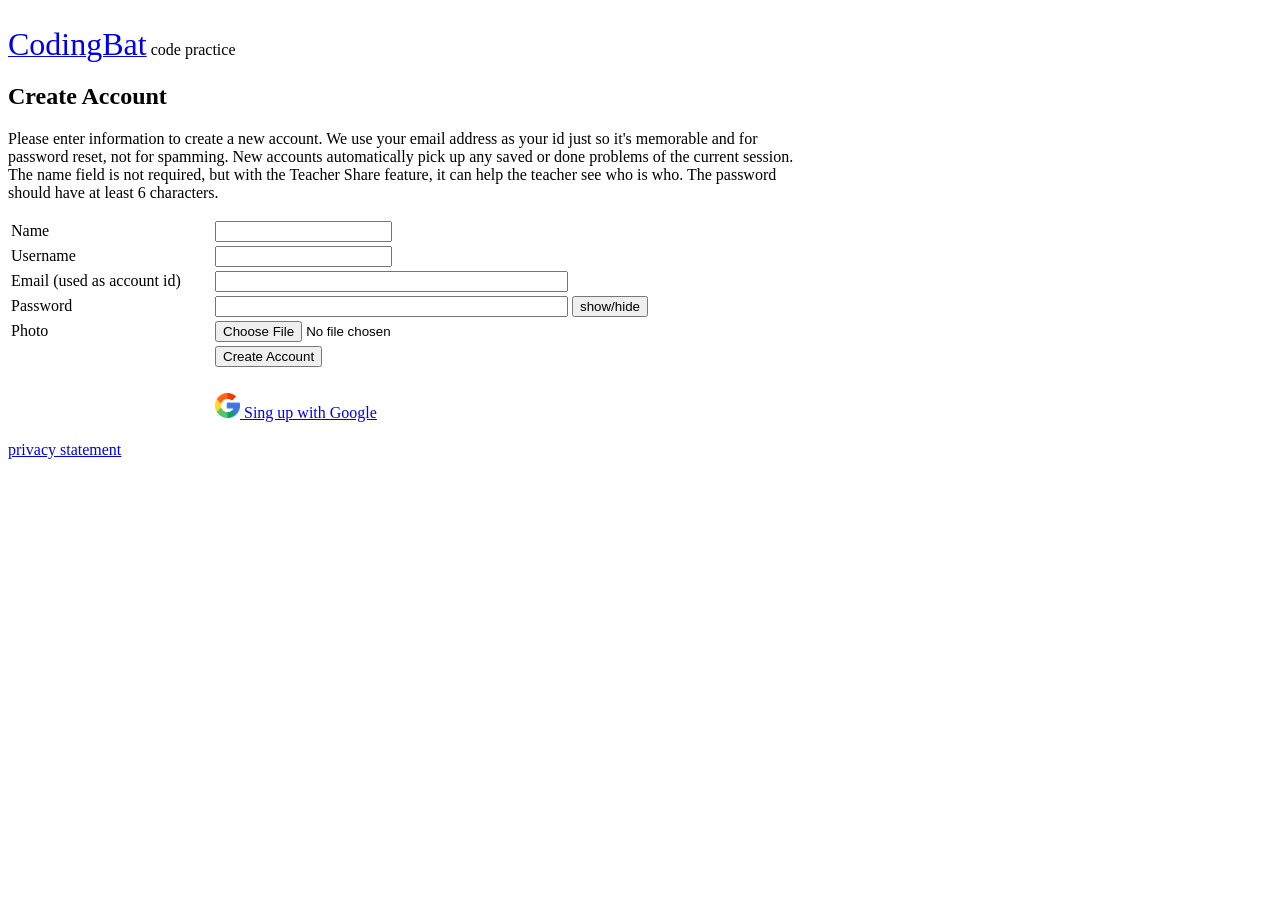
<file: src/main/resources/templates/createAccount.html>
<!doctype html>
<head>
    <meta charset=utf-8/>

    <title>CodingBat Prefs</title>
</head>
<body>
<br><a href=/><span style='font-size:200%;'>CodingBat</span></a> code practice<p>
<h2>Create Account</h2>
<p style='max-width:800px'>Please enter information to create a new account. We use your email address as your id just
    so it's memorable and for password reset, not for spamming. New accounts automatically pick up any saved or done
    problems of the current session. The name field is not required, but with the Teacher Share feature, it can help the
    teacher see who is who. The password should have at least 6 characters.
<p>
<form name=pform action='/api/user/add' method=post enctype="multipart/form-data">
    <table>
        <tr>
            <td width=200><label>Name</label></td>
            <td><input type=text name="name" value=""></td>
        </tr>
        <tr>
            <td width=200><label>Username</label></td>
            <td><input type=text name="username" value=""></td>
        </tr>
        <tr>
            <td width=200><label>Email (used as account id)</label></td>
            <td><input type=text size=42 name="email" value=""></td>
        </tr>
        <tr>
            <td width=200><label>Password</label></td>
            <td><input type=password size=42 name="password" value=""></td>
            <td>
                <button onclick='var pw=document.pform.pw1.type=="password"; document.pform.pw1.type=pw?"text":"password"; return false;'>
                    show/hide
                </button>
            </td>
        </tr>
        <tr>
            <td width=200><label>Photo</label></td>
            <td><input type=file name="image" value=""></td>
        </tr>
        <tr>
            <td></td>
            <td><input type=submit name=dosavecreate value='Create Account'></td>
        </tr>
        <tr>
            <td>
                <br>
            </td>
        </tr>
        <tr>
            <td></td>
            <td> <a class="btn-google" href="/oauth2/authorization/google"> <img style="width: 25px; height: 25px" src="[data-uri]" > Sing up with Google</a>  </td>
        </tr>
    </table>
</form>
<p><a href=/privacy.html>privacy statement</a>
</body></html>
</file>
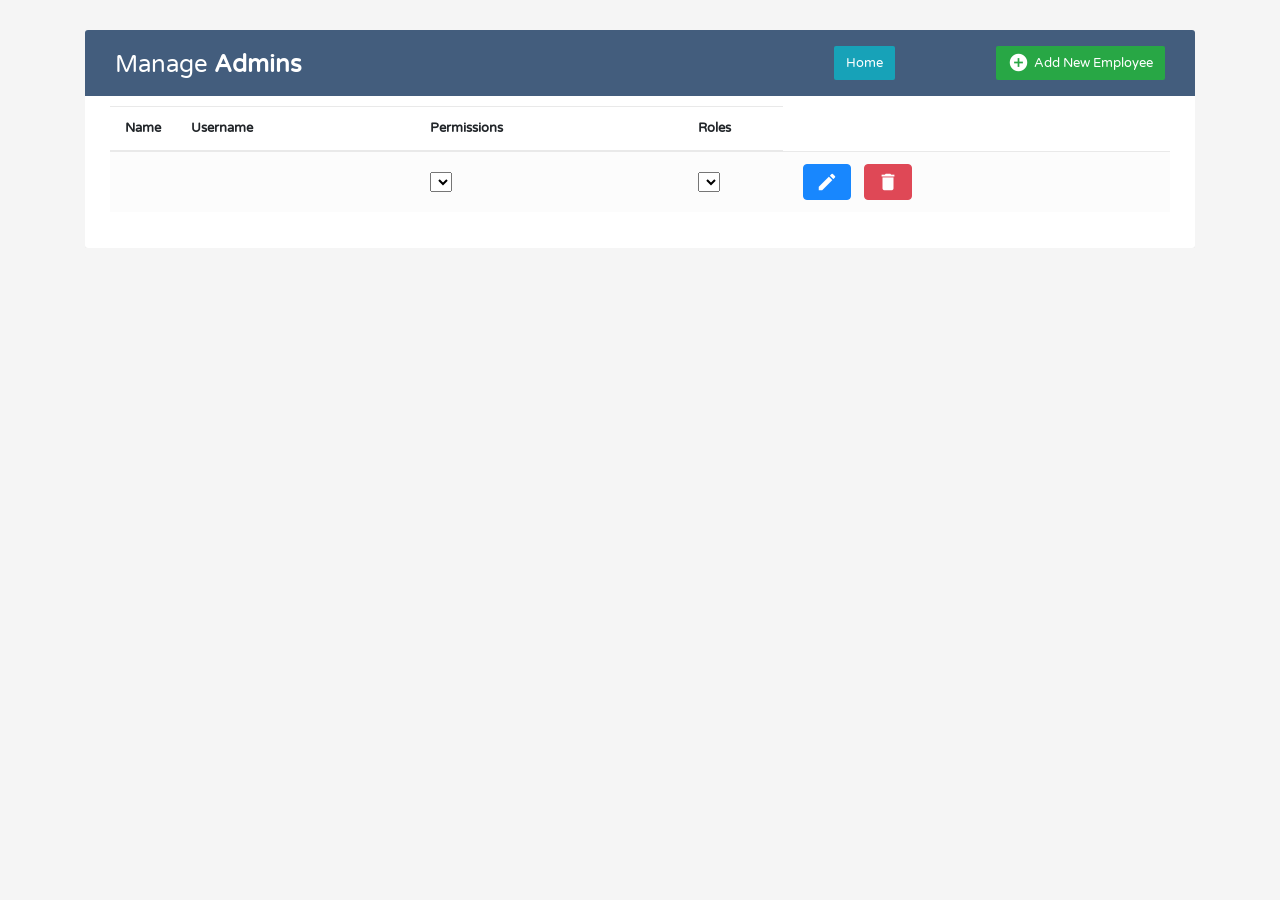
<file: src/main/resources/templates/CrudAdmin.html>
<!DOCTYPE html>
<html lang="en">
<head>
    <meta charset="utf-8">
    <meta name="viewport" content="width=device-width, initial-scale=1, shrink-to-fit=no">
    <title>Super Admin Panel</title>
    <link rel="stylesheet" href="https://fonts.googleapis.com/css?family=Roboto|Varela+Round">
    <link rel="stylesheet" href="https://stackpath.bootstrapcdn.com/bootstrap/4.5.0/css/bootstrap.min.css">
    <link rel="stylesheet" href="https://fonts.googleapis.com/icon?family=Material+Icons">
    <link rel="stylesheet" href="https://maxcdn.bootstrapcdn.com/font-awesome/4.7.0/css/font-awesome.min.css">
    <script src="https://code.jquery.com/jquery-3.5.1.min.js"></script>
    <script src="https://cdn.jsdelivr.net/npm/popper.js@1.16.0/dist/umd/popper.min.js"></script>
    <script src="https://stackpath.bootstrapcdn.com/bootstrap/4.5.0/js/bootstrap.min.js"></script>
    <style>
        body {
            color: #566787;
            background: #f5f5f5;
            font-family: 'Varela Round', sans-serif;
            font-size: 13px;
        }

        .table-responsive {
            margin: 30px 0;
        }

        .table-wrapper {
            background: #fff;
            padding: 20px 25px;
            border-radius: 3px;
            min-width: 1000px;
            box-shadow: 0 1px 1px rgba(0, 0, 0, .05);
        }

        .table-title {
            padding-bottom: 15px;
            background: #435d7d;
            color: #fff;
            padding: 16px 30px;
            min-width: 100%;
            margin: -20px -25px 10px;
            border-radius: 3px 3px 0 0;
        }

        .table-title h2 {
            margin: 5px 0 0;
            font-size: 24px;
        }

        .table-title .btn-group {
            float: right;
        }

        .table-title .btn {
            color: #fff;
            float: right;
            font-size: 13px;
            border: none;
            min-width: 50px;
            border-radius: 2px;
            border: none;
            outline: none !important;
            margin-left: 10px;
        }

        .table-title .btn i {
            float: left;
            font-size: 21px;
            margin-right: 5px;
        }

        .table-title .btn span {
            float: left;
            margin-top: 2px;
        }

        table.table tr th, table.table tr td {
            border-color: #e9e9e9;
            padding: 12px 15px;
            vertical-align: middle;
        }

        table.table tr th:first-child {
            width: 60px;
        }

        table.table tr th:last-child {
            width: 100px;
        }

        table.table-striped tbody tr:nth-of-type(odd) {
            background-color: #fcfcfc;
        }

        table.table-striped.table-hover tbody tr:hover {
            background: #f5f5f5;
        }

        table.table th i {
            font-size: 13px;
            margin: 0 5px;
            cursor: pointer;
        }

        table.table td:last-child i {
            opacity: 0.9;
            font-size: 22px;
            margin: 0 5px;
        }

        table.table td a {
            font-weight: bold;
            color: #566787;
            display: inline-block;
            text-decoration: none;
            outline: none !important;
        }

        table.table td a:hover {
            color: #2196F3;
        }

        table.table td a.edit {
            color: #FFC107;
        }

        table.table td a.delete {
            color: #F44336;
        }

        table.table td i {
            font-size: 19px;
        }

        table.table .avatar {
            border-radius: 50%;
            vertical-align: middle;
            margin-right: 10px;
        }

        .pagination {
            float: right;
            margin: 0 0 5px;
        }

        .pagination li a {
            border: none;
            font-size: 13px;
            min-width: 30px;
            min-height: 30px;
            color: #999;
            margin: 0 2px;
            line-height: 30px;
            border-radius: 2px !important;
            text-align: center;
            padding: 0 6px;
        }

        .pagination li a:hover {
            color: #666;
        }

        .pagination li.active a, .pagination li.active a.page-link {
            background: #03A9F4;
        }

        .pagination li.active a:hover {
            background: #0397d6;
        }

        .pagination li.disabled i {
            color: #ccc;
        }

        .pagination li i {
            font-size: 16px;
            padding-top: 6px
        }

        .hint-text {
            float: left;
            margin-top: 10px;
            font-size: 13px;
        }

        /* Custom checkbox */
        .custom-checkbox {
            position: relative;
        }

        .custom-checkbox input[type="checkbox"] {
            opacity: 0;
            position: absolute;
            margin: 5px 0 0 3px;
            z-index: 9;
        }

        .custom-checkbox label:before {
            width: 18px;
            height: 18px;
        }

        .custom-checkbox label:before {
            content: '';
            margin-right: 10px;
            display: inline-block;
            vertical-align: text-top;
            background: white;
            border: 1px solid #bbb;
            border-radius: 2px;
            box-sizing: border-box;
            z-index: 2;
        }

        .custom-checkbox input[type="checkbox"]:checked + label:after {
            content: '';
            position: absolute;
            left: 6px;
            top: 3px;
            width: 6px;
            height: 11px;
            border: solid #000;
            border-width: 0 3px 3px 0;
            transform: inherit;
            z-index: 3;
            transform: rotateZ(45deg);
        }

        .custom-checkbox input[type="checkbox"]:checked + label:before {
            border-color: #03A9F4;
            background: #03A9F4;
        }

        .custom-checkbox input[type="checkbox"]:checked + label:after {
            border-color: #fff;
        }

        .custom-checkbox input[type="checkbox"]:disabled + label:before {
            color: #b8b8b8;
            cursor: auto;
            box-shadow: none;
            background: #ddd;
        }

        /* Modal styles */
        .modal .modal-dialog {
            max-width: 400px;
        }

        .modal .modal-header, .modal .modal-body, .modal .modal-footer {
            padding: 20px 30px;
        }

        .modal .modal-content {
            border-radius: 3px;
            font-size: 14px;
        }

        .modal .modal-footer {
            background: #ecf0f1;
            border-radius: 0 0 3px 3px;
        }

        .modal .modal-title {
            display: inline-block;
        }

        .modal .form-control {
            border-radius: 2px;
            box-shadow: none;
            border-color: #dddddd;
        }

        .modal textarea.form-control {
            resize: vertical;
        }

        .modal .btn {
            border-radius: 2px;
            min-width: 100px;
        }

        .modal form label {
            font-weight: normal;
        }
    </style>
    <script>
        $(document).ready(function () {
            // Activate tooltip
            $('[data-toggle="tooltip"]').tooltip();

            // Select/Deselect checkboxes
            var checkbox = $('table tbody input[type="checkbox"]');
            $("#selectAll").click(function () {
                if (this.checked) {
                    checkbox.each(function () {
                        this.checked = true;
                    });
                } else {
                    checkbox.each(function () {
                        this.checked = false;
                    });
                }
            });
            checkbox.click(function () {
                if (!this.checked) {
                    $("#selectAll").prop("checked", false);
                }
            });
        });
    </script>
</head>
<body>
<div class="container-xl">
    <div class="table-responsive">
        <div class="table-wrapper">
            <div class="table-title">
                <div class="row">
                    <div class="col-sm-6">
                        <h2>Manage <b>Admins</b></h2>
                    </div>
                    <div class="col-sm-3">
                            <a href="/" class="btn btn-info" ><span>Home</span></a>
                    </div>
                    <div class="col-sm-3">
                        <a href="#addEmployeeModal" class="btn btn-success" data-toggle="modal"><i
                                class="material-icons">&#xE147;</i> <span>Add New Employee</span></a>
                    </div>
                </div>
            </div>
            <table class="table table-striped table-hover">
                <thead>
                <tr>

                    <th>Name</th>
                    <th>Username</th>
                    <th>Permissions</th>
                    <th>Roles</th>
                </tr>
                </thead>
                <tbody>
                <tr th:each="admin: ${adminList}">


                    <td th:text="${admin.name}"></td>

                    <td th:text="${admin.username}"></td>

                    <td>
                        <select>
                            <option th:each="permission : ${admin.getRolePermissionEntities().getPermissionEnum()}"
                                    th:value="${permission}" th:text="${permission}"></option>


                        </select>
                    </td>
                    <td>

                        <select>
                            <option th:each="roles : ${admin.getRolePermissionEntities().getRoleEnum()}"
                                    th:value="${roles}" th:text="${roles}"></option>

                        </select>
                    </td>
                    <td >
                        <a type="button"  data-toggle="modal"
                           data-target="#editEmployeeModal" th:attr="onclick=|updateId('${admin.getId()}','${admin.name}','${admin.username}')|">
                            <i class="material-icons btn btn-primary">&#xE254;</i>
                        </a>
                        <a type="button"  data-toggle="modal"
                           data-target="#deleteEmployeeModal" th:attr="onclick=|deleteId('${admin.getId()}')|">
                            <i class="material-icons btn btn-danger">&#xE872;</i>
                        </a>
                    </td>

                </tr>

                </tbody>
            </table>

        </div>
    </div>
</div>
<!-- Edit Modal HTML -->
<div id="addEmployeeModal" class="modal fade">
    <div class="modal-dialog">
        <div class="modal-content">
            <form action="/api/admin/add" method="post">
                <div class="modal-header">
                    <h4 class="modal-title">Edit Admin</h4>
                    <button type="button" class="close" data-dismiss="modal" aria-hidden="true">&times;</button>
                </div>
                <div class="modal-body">
                    <div class="form-group">
                        <label>Name</label>
                        <input name="name" type="text" class="form-control" required>
                    </div>
                    <div class="form-group">
                        <label>Username</label>
                        <input name="username" type="text" class="form-control" required>
                    </div>
                    <div class="form-group">
                        <label>Password</label>
                        <input type="password" name="password" class="form-control" required>
                    </div>
                    <div class="form-group">

                        <label>Permission</label>
                        <br/>
                        <input type="checkbox" name="permission" value="ADD"/> Add
                        <br>

                        <input type="checkbox" name="permission" value="READ"/> Read
                        <br>

                        <input type="checkbox" name="permission" value="UPDATE"/> Update
                        <br>

                        <input type="checkbox" name="permission" value="DELETE"/> Delete

                    </div>

                    <div class="form-group">
                        <label>Roles</label>
                        <br/>


                        <input type="checkbox" name="roles" value="ADMIN"/> Admin
                        <br/>

                        <input type="checkbox" name="roles" value="USER"/> User

                    </div>
                </div>


                <button type="submit">Submit</button>

            </form>
        </div>
    </div>
</div>
<!-- Edit Modal HTML -->
<div id="editEmployeeModal" class="modal fade">
    <div class="modal-dialog">
        <div class="modal-content">
            <div class="modal-header">
                <h4 class="modal-title">Edit Admin</h4>
                <button type="button" class="close" data-dismiss="modal" aria-hidden="true">&times;</button>
            </div>
            <div class="modal-body">
                <form id="updateId" method="post" >
                    <div class="form-group">
                        <label>Name</label>
                        <input name="name" type="text" id="admin-name" class="form-control" required>
                    </div>
                    <div class="form-group">
                        <label>Username</label>
                        <input name="username" id="admin-username" type="text" class="form-control" required>
                    </div>
                    <div class="form-group">
                        <label>Password</label>
                        <input type="password" name="password" class="form-control" required>
                    </div>
                    <div class="form-group">
                        <label>Permission</label>
                        <br/>
                        <label>Read</label>
                        <input type="checkbox" name="permission" value="READ">
                        <br>
                        <label>Delete</label>

                        <input type="checkbox" name="permission" value="DELETE">
                        <br>
                        <label>Update</label>

                        <input type="checkbox" name="permission" value="UPDATE">
                        <br>
                        <label>Add</label>

                        <input type="checkbox" name="permission" value="ADD">
                    </div>

                    <div class="form-group">
                        <label>Roles</label>
                        <br/>
                        <label>Admin</label>

                        <input type="checkbox" name="roles" value="ADMIN">
                        <br/>
                        <!--						<label>Super Admin</label>-->

                        <!--						<input  type="checkbox" name="roles" value ="SUPER_ADMIN">-->
                        <!--						<br/>-->
                        <label>User</label>

                        <input type="checkbox" name="roles" value="USER">
                    </div>
                    <div class="modal-footer">
                    <input type="button" class="btn btn-default" data-dismiss="modal" value="Cancel">
                    <input type="submit" class="btn btn-info" value="Save">
                </div>
                </form>
            </div>

        </div>
    </div>
</div>
<!-- Delete Modal HTML -->
<div id="deleteEmployeeModal" class="modal fade">
    <div class="modal-dialog">
        <div class="modal-content">
            <form id="deleteId" method="get">
                <div class="modal-header">
                    <h4 class="modal-title">Delete Employee</h4>
                    <button type="button" class="close" data-dismiss="modal" aria-hidden="true">&times;</button>
                </div>
                <div class="modal-body">
                    <p>Are you sure you want to delete these Records?</p>
                    <p class="text-warning"><small>This action cannot be undone.</small></p>
                </div>
                <div class="modal-footer">
                    <input type="button" class="btn btn-default" data-dismiss="modal" value="Cancel">
                    <input type="submit" class="btn btn-danger" value="Delete">
                </div>
            </form>
        </div>
    </div>
</div>
<script>
    function updateId(subjectId,name,username) {
        console.log(subjectId)
        let var2 = document.getElementById("updateId").action = "/api/admin/update/" + subjectId;
        document.getElementById("admin-name").value = name;
        document.getElementById("admin-username").value = username;
        console.log(var2,name, username)
    }

    function deleteId(subjectId) {
        console.log(subjectId)
        let var2 = document.getElementById("deleteId").action = "/api/admin/delete/" + subjectId;
        console.log(var2)
    }

    $(document).ready(function () {
        // Activate tooltip
        $('[data-toggle="tooltip"]').tooltip();

        // Select/Deselect checkboxes
        var checkbox = $('table tbody input[type="checkbox"]');
        $("#selectAll").click(function () {
            if (this.checked) {
                checkbox.each(function () {
                    this.checked = true;
                });
            } else {
                checkbox.each(function () {
                    this.checked = false;
                });
            }
        });
        checkbox.click(function () {
            if (!this.checked) {
                $("#selectAll").prop("checked", false);
            }
        });
    });

</script>
</body>
</html>
</file>
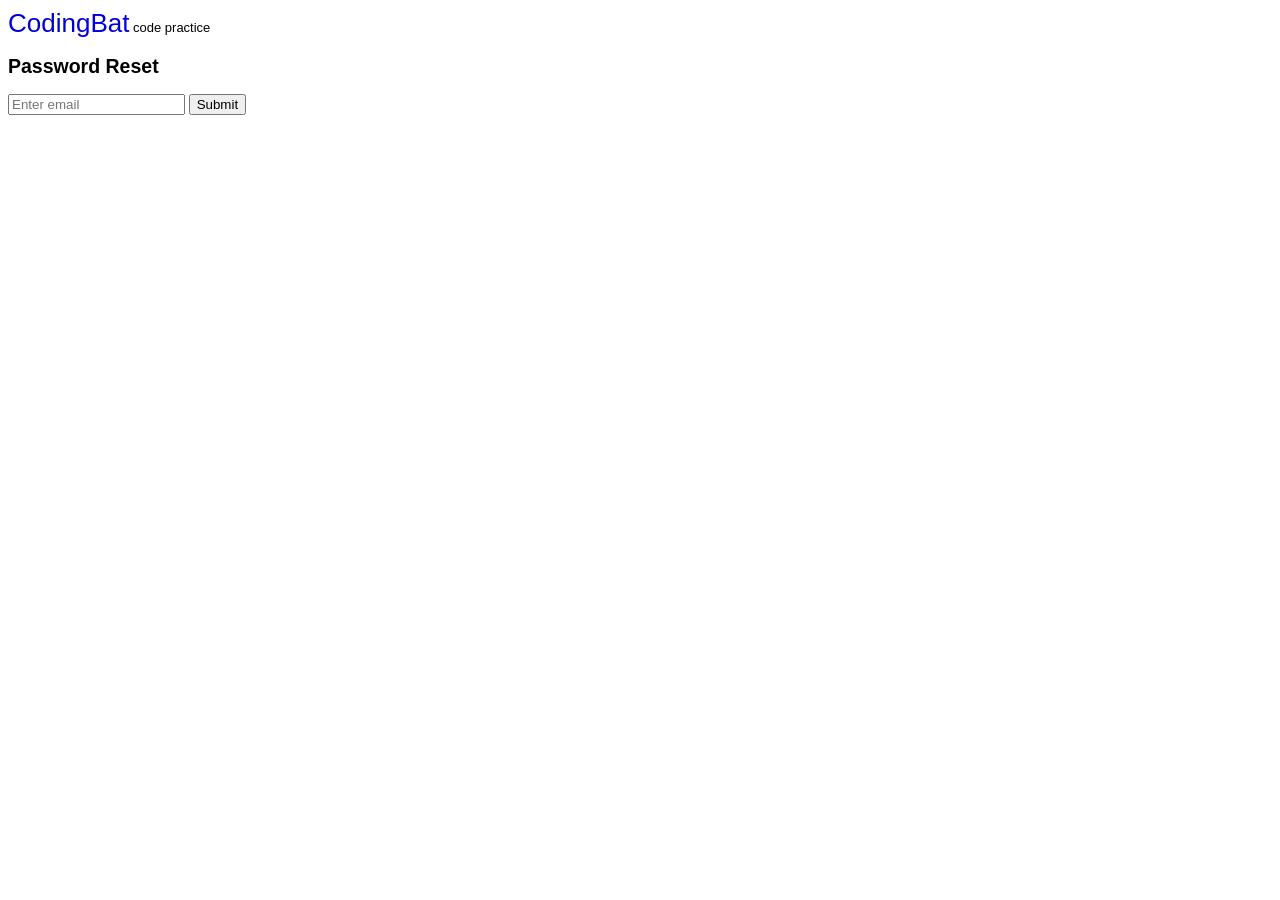
<file: src/main/resources/templates/forgetPassword.html>
<!doctype html>
<head>
    <meta charset=utf-8/>
    <link rel=stylesheet type=text/css href=css/forgotPassword.css>

    <title>CodingBat </title></head>
<body>
<!--<div style="float:right;  margin:0px; border: 1px solid lightgray;">-->
<!--    <table th:if="${isUser == 'not'}">-->
<!--        <form method="post" action="/login">-->
<!--            <tbody>-->
<!--            <tr>-->
<!--                <td>email</td>-->
<!--                <td><input type="text" name="email" size="20"></td>-->
<!--            </tr>-->
<!--            <tr>-->
<!--                <td>password</td>-->
<!--                <td><input type="password" name="password" size="20"></td>-->
<!--            </tr>-->
<!--            <tr>-->
<!--                <td><input type="submit" name="login" value="log in"></td>-->
<!--            </tr>-->
<!--        </form>-->
<!--        <tr>-->
<!--            <td colspan="2"><a href='/forget-password'>forget password</a> | <a href=/register>create account</a></td>-->
<!--        </tr>-->
<!--        </tbody>-->
<!--    </table>-->
<!--    <table th:if="${isUser == 'yes'}">-->

<!--        <h1 th:text = "${user.email}"></h1>-->
<!--        <a href="/logout">Log out</a>-->
<!--    </table>-->
<!--</div>-->
<!--<div style='float:right'>-->

<!--</div>-->
<a href=/><span style='font-size:200%;'>CodingBat</span></a> code practice<h2>Password Reset</h2>
<form action="/api/user/reset-password" method="post">
<input type="text" name="email" placeholder="Enter email">
    <button type="submit">Submit</button>
</form>
</body>
</html>
</file>
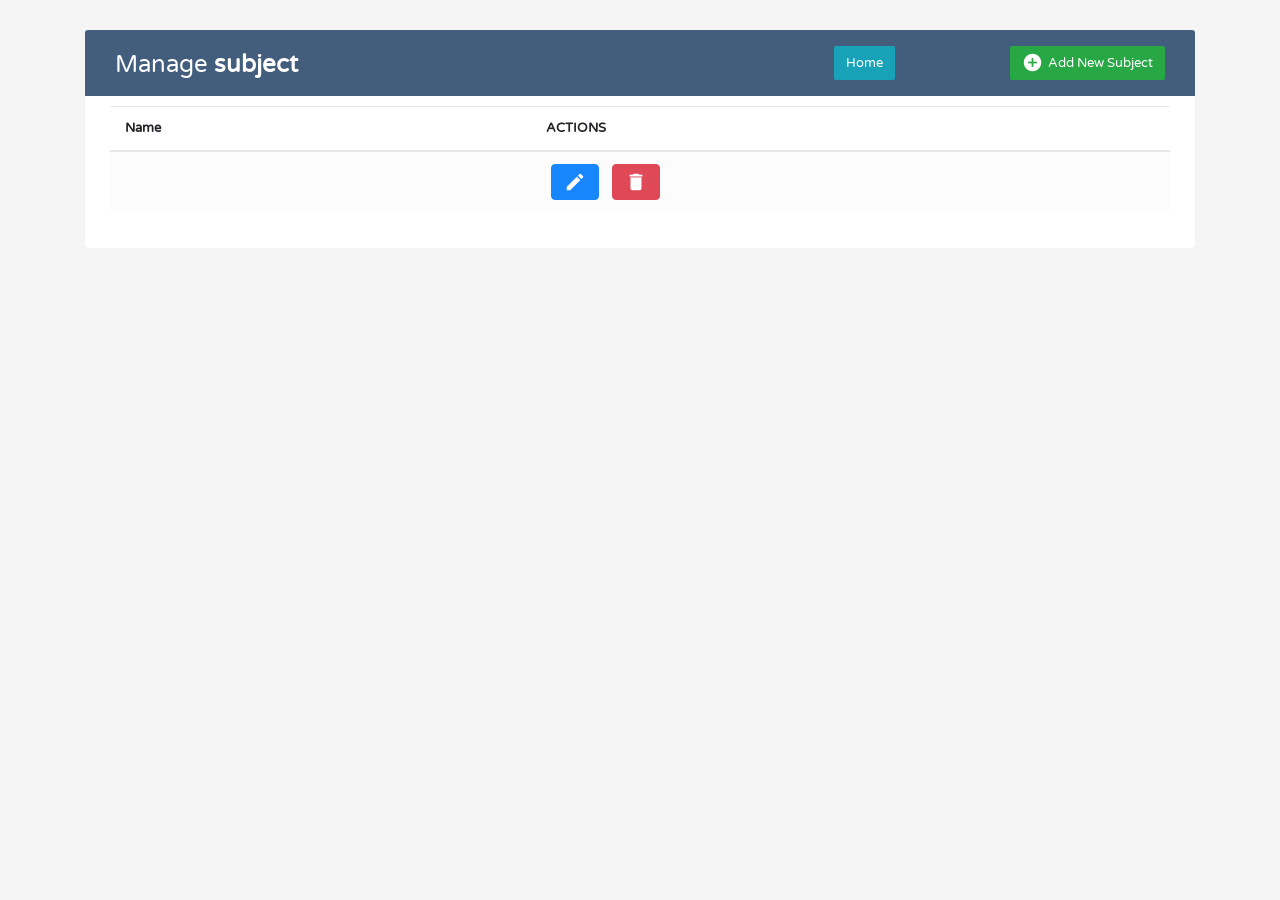
<file: src/main/resources/templates/language.html>
<!DOCTYPE html>
<html lang="en">
<head>
    <meta charset="utf-8">
    <meta name="viewport" content="width=device-width, initial-scale=1, shrink-to-fit=no">
    <title>Admin panel</title>
    <link rel="stylesheet" href="https://fonts.googleapis.com/css?family=Roboto|Varela+Round">
    <link rel="stylesheet" href="https://stackpath.bootstrapcdn.com/bootstrap/4.5.0/css/bootstrap.min.css">
    <link rel="stylesheet" href="https://fonts.googleapis.com/icon?family=Material+Icons">
    <!--    <link rel="stylesheet" href="https://maxcdn.bootstrapcdn.com/font-awesome/4.7.0/css/font-awesome.min.css">-->
    <script src="https://code.jquery.com/jquery-3.5.1.min.js"></script>
    <script src="https://cdn.jsdelivr.net/npm/popper.js@1.16.0/dist/umd/popper.min.js"></script>
    <script src="https://stackpath.bootstrapcdn.com/bootstrap/4.5.0/js/bootstrap.min.js"></script>

    <style>
        body {
            color: #566787;
            background: #f5f5f5;
            font-family: 'Varela Round', sans-serif;
            font-size: 13px;
        }

        .table-responsive {
            margin: 30px 0;
        }

        .table-wrapper {
            background: #fff;
            padding: 20px 25px;
            border-radius: 3px;
            min-width: 1000px;
            box-shadow: 0 1px 1px rgba(0, 0, 0, .05);
        }

        .table-title {
            padding-bottom: 15px;
            background: #435d7d;
            color: #fff;
            padding: 16px 30px;
            min-width: 100%;
            margin: -20px -25px 10px;
            border-radius: 3px 3px 0 0;
        }

        .table-title h2 {
            margin: 5px 0 0;
            font-size: 24px;
        }

        .table-title .btn-group {
            float: right;
        }

        .table-title .btn {
            color: #fff;
            float: right;
            font-size: 13px;
            border: none;
            min-width: 50px;
            border-radius: 2px;
            border: none;
            outline: none !important;
            margin-left: 10px;
        }

        .table-title .btn i {
            float: left;
            font-size: 21px;
            margin-right: 5px;
        }

        .table-title .btn span {
            float: left;
            margin-top: 2px;
        }

        table.table tr th, table.table tr td {
            border-color: #e9e9e9;
            padding: 12px 15px;
            vertical-align: middle;
        }

        table.table tr th:first-child {
            width: 60px;
        }

        table.table tr th:last-child {
            width: 100px;
        }

        table.table-striped tbody tr:nth-of-type(odd) {
            background-color: #fcfcfc;
        }

        table.table-striped.table-hover tbody tr:hover {
            background: #f5f5f5;
        }

        table.table th i {
            font-size: 13px;
            margin: 0 5px;
            cursor: pointer;
        }

        table.table td:last-child i {
            opacity: 0.9;
            font-size: 22px;
            margin: 0 5px;
        }

        table.table td a {
            font-weight: bold;
            color: #566787;
            display: inline-block;
            text-decoration: none;
            outline: none !important;
        }

        table.table td a:hover {
            color: #2196F3;
        }

        table.table td a.edit {
            color: #FFC107;
        }

        table.table td a.delete {
            color: #F44336;
        }

        table.table td i {
            font-size: 19px;
        }

        table.table .avatar {
            border-radius: 50%;
            vertical-align: middle;
            margin-right: 10px;
        }

        .pagination {
            float: right;
            margin: 0 0 5px;
        }

        .pagination li a {
            border: none;
            font-size: 13px;
            min-width: 30px;
            min-height: 30px;
            color: #999;
            margin: 0 2px;
            line-height: 30px;
            border-radius: 2px !important;
            text-align: center;
            padding: 0 6px;
        }

        .pagination li a:hover {
            color: #666;
        }

        .pagination li.active a, .pagination li.active a.page-link {
            background: #03A9F4;
        }

        .pagination li.active a:hover {
            background: #0397d6;
        }

        .pagination li.disabled i {
            color: #ccc;
        }

        .pagination li i {
            font-size: 16px;
            padding-top: 6px
        }

        .hint-text {
            float: left;
            margin-top: 10px;
            font-size: 13px;
        }

        /* Custom checkbox */
        .custom-checkbox {
            position: relative;
        }

        .custom-checkbox input[type="checkbox"] {
            opacity: 0;
            position: absolute;
            margin: 5px 0 0 3px;
            z-index: 9;
        }

        .custom-checkbox label:before {
            width: 18px;
            height: 18px;
        }

        .custom-checkbox label:before {
            content: '';
            margin-right: 10px;
            display: inline-block;
            vertical-align: text-top;
            background: white;
            border: 1px solid #bbb;
            border-radius: 2px;
            box-sizing: border-box;
            z-index: 2;
        }

        .custom-checkbox input[type="checkbox"]:checked + label:after {
            content: '';
            position: absolute;
            left: 6px;
            top: 3px;
            width: 6px;
            height: 11px;
            border: solid #000;
            border-width: 0 3px 3px 0;
            transform: inherit;
            z-index: 3;
            transform: rotateZ(45deg);
        }

        .custom-checkbox input[type="checkbox"]:checked + label:before {
            border-color: #03A9F4;
            background: #03A9F4;
        }

        .custom-checkbox input[type="checkbox"]:checked + label:after {
            border-color: #fff;
        }

        .custom-checkbox input[type="checkbox"]:disabled + label:before {
            color: #b8b8b8;
            cursor: auto;
            box-shadow: none;
            background: #ddd;
        }

        /* Modal styles */
        .modal .modal-dialog {
            max-width: 400px;
        }

        .modal .modal-header, .modal .modal-body, .modal .modal-footer {
            padding: 20px 30px;
        }

        .modal .modal-content {
            border-radius: 3px;
            font-size: 14px;
        }

        .modal .modal-footer {
            background: #ecf0f1;
            border-radius: 0 0 3px 3px;
        }

        .modal .modal-title {
            display: inline-block;
        }

        .modal .form-control {
            border-radius: 2px;
            box-shadow: none;
            border-color: #dddddd;
        }

        .modal textarea.form-control {
            resize: vertical;
        }

        .modal .btn {
            border-radius: 2px;
            min-width: 100px;
        }

        .modal form label {
            font-weight: normal;
        }
    </style>
    <script>
        $(document).ready(function () {
            // Activate tooltip
            $('[data-toggle="tooltip"]').tooltip();

            // Select/Deselect checkboxes
            var checkbox = $('table tbody input[type="checkbox"]');
            $("#selectAll").click(function () {
                if (this.checked) {
                    checkbox.each(function () {
                        this.checked = true;
                    });
                } else {
                    checkbox.each(function () {
                        this.checked = false;
                    });
                }
            });
            checkbox.click(function () {
                if (!this.checked) {
                    $("#selectAll").prop("checked", false);
                }
            });
        });
    </script>
</head>
<body>
<div class="container-xl">
    <div class="table-responsive">
        <div class="table-wrapper">
            <div class="table-title">
                <div class="row">
                    <div class="col-sm-6">
                        <h2>Manage <b>subject</b></h2>
                    </div>
                    <div class="col-sm-3">
                        <a href="/" class="btn btn-info" ><span>Home</span></a>
                    </div>
                    <div class="col-sm-3">
                        <a href="#addEmployeeModal" class="btn btn-success" data-toggle="modal"><i
                                class="material-icons">&#xE147;</i> <span>Add New Subject</span></a>
                    </div>
                </div>
            </div>

            <table class="table table-striped table-hover">
                <thead>
                <tr>
                    <th>Name</th>
                    <th>ACTIONS</th>
                </tr>
                </thead>
                <tbody th:each="subject: ${subjectList}">
                <tr>
                    <td>
                        <a th:text="${subject.getTitle()}"
                            th:href="@{/admin/{language}/{id}(language=${subject.getTitle()},id=${subject.getId()})}"> </a></td>
                    <td >
                        <a type="button"  data-toggle="modal"
                           data-target="#myModal" th:attr="onclick=|updateId('${subject.getId()}')|">
                            <i class="material-icons btn btn-primary">&#xE254;</i>
                        </a>
                        <a type="button"  data-toggle="modal"
                           data-target="#deleteCategory" th:attr="onclick=|deleteId('${subject.getId()}')|">
                            <i class="material-icons btn btn-danger">&#xE872;</i>
                        </a>
                    </td>

                    <div fragment="modal"  id="myModal"  class="modal" tabindex="-1" role="dialog">
                        <div class="modal-dialog" role="document">
                            <div class="modal-content">
                                <div class="modal-header">
                                    <h5 class="modal-title">Subject Update</h5>
                                    <button type="button" class="close" data-dismiss="modal" aria-label="Close">
                                        <span aria-hidden="true">&times;</span>
                                    </button>
                                </div>
                                <div class="modal-body">
                                    <form id="updateId" method="post">
                                        <div class="form-group">
                                            <label class="control-label" >Subject Title:</label>
                                            <input type="text" required name="title"
                                                   class="form-control" placeholder="Enter subject title" >
                                        </div>
                                        <input type="button" class="btn btn-default" data-dismiss="modal" value="Cancel">
                                        <button type="submit" class="btn btn-success">Submit</button>
                                    </form>
                                </div>
                            </div>
                        </div>

                    </div>

                    <div id="deleteCategory" class="modal" tabindex="-1" role="dialog">
                        <div class="modal-dialog">
                            <div class="modal-content">
                                <form id="deleteId" method="get">
                                    <div class="modal-header">
                                        <h4 class="modal-title">Delete Subject</h4>
                                        <button type="button" class="close" data-dismiss="modal" aria-hidden="true">&times;</button>
                                    </div>
                                    <div class="modal-body">
                                        <p>Are you sure you want to delete these Records?</p>
                                        <p class="text-warning"><small>This action cannot be undone.</small></p>
                                    </div>
                                    <div class="modal-footer">
                                        <input type="button" class="btn btn-default" data-dismiss="modal" value="Cancel">
                                        <input  type="submit" class="btn btn-danger" value="Delete">

                                    </div>
                                </form>
                            </div>
                        </div>
                    </div>

                </tr>

                </tbody>

            </table>
<!--            <div class="clearfix">-->
<!--                <ul class="pagination">-->
<!--                    <li class="page-item disabled"><a href="#">Previous</a></li>-->
<!--                    <li class="page-item"><a href="#" class="page-link">1</a></li>-->
<!--                    <li class="page-item active"><a href="#" class="page-link">2</a></li>-->
<!--                    <li class="page-item"><a href="#" class="page-link">3</a></li>-->
<!--                    <li class="page-item"><a href="#" class="page-link">Next</a></li>-->
<!--                </ul>-->
<!--            </div>-->
        </div>
    </div>
</div>

<!-- Add Modal HTML -->
<div id="addEmployeeModal" class="modal fade">
    <div class="modal-dialog">
        <div class="modal-content">
            <form th:action="@{/admin/lang/add}" method="post">
                <div class="modal-header">
                    <!--                                                                              Userni add qilish page-->
                    <h4 class="modal-title">Add Subject</h4>
                    <button type="button" class="close" data-dismiss="modal" aria-hidden="true">&times;</button>
                </div>
                <div class="modal-body">
                    <div class="form-group">
                        <label>Title</label>
                        <input type="text" class="form-control" name="title">
                    </div>
                </div>
                <div class="modal-footer">
                    <input type="button" class="btn btn-default" data-dismiss="modal" value="Cancel">
                    <input type="submit" class="btn btn-success" value="Add">
                </div>
            </form>
        </div>
    </div>
</div>

<script>
    function updateId(subjectId){
        console.log(subjectId)
        let var2 = document.getElementById("updateId").action="/admin/lang/update/"+subjectId;
        // let var21 = document.getElementById("myModal").action="/admin/lang/del/"+subjectId;
        console.log(var2)
    }
    function deleteId(subjectId){
        console.log(subjectId)
        let var2 = document.getElementById("deleteId").action="/admin/lang/del/"+subjectId;
        // let var21 = document.getElementById("myModal").action="/admin/category/update/"+categoryId;
        console.log(var2)
    }
    $(document).ready(function () {
        // Activate tooltip
        $('[data-toggle="tooltip"]').tooltip();

        // Select/Deselect checkboxes
        var checkbox = $('table tbody input[type="checkbox"]');
        $("#selectAll").click(function () {
            if (this.checked) {
                checkbox.each(function () {
                    this.checked = true;
                });
            } else {
                checkbox.each(function () {
                    this.checked = false;
                });
            }
        });
        checkbox.click(function () {
            if (!this.checked) {
                $("#selectAll").prop("checked", false);
            }
        });
    });

</script>


</body>
</html>
</file>
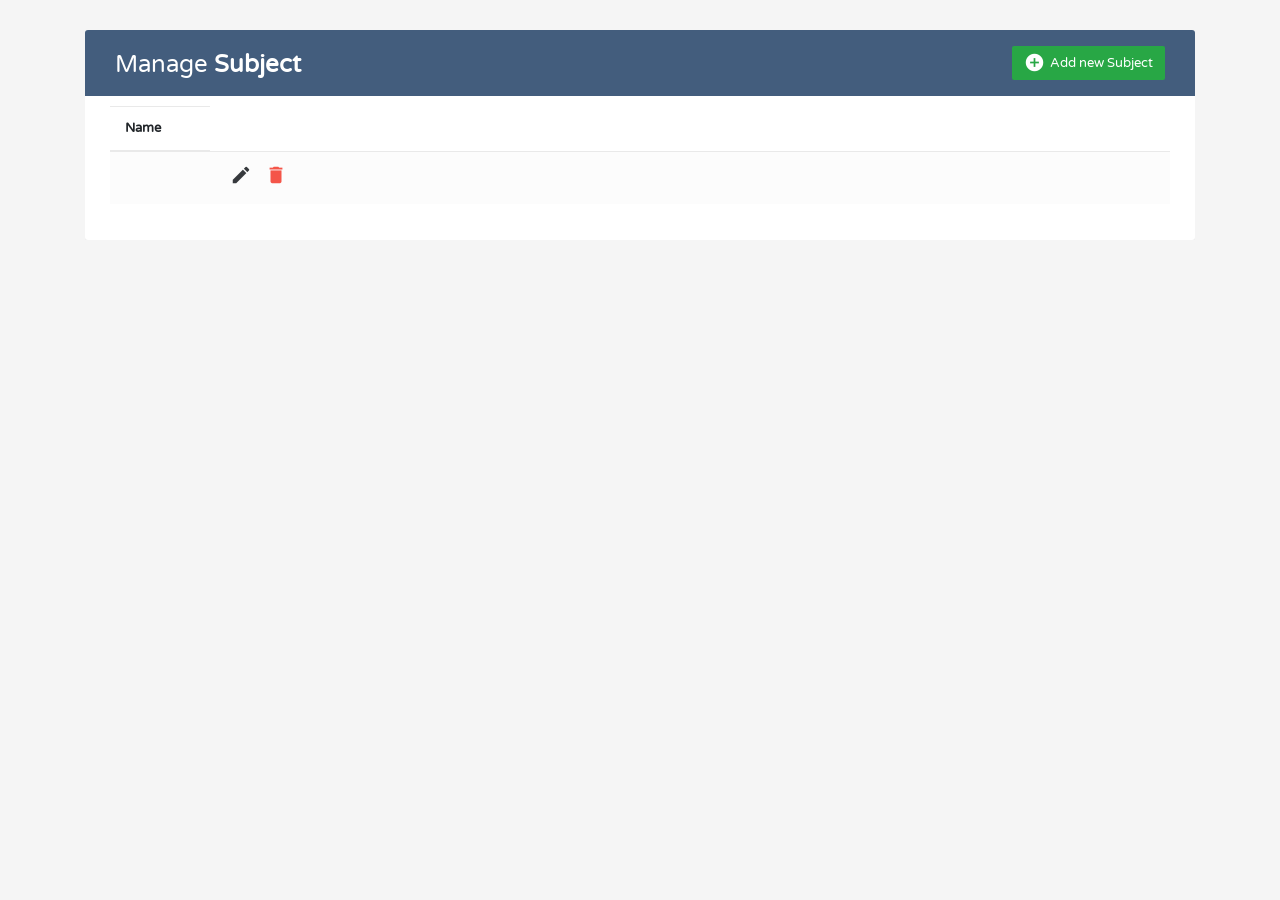
<file: src/main/resources/templates/subjectCrudHome.html>
<!DOCTYPE html>
<html lang="en">
<head>
<meta charset="utf-8">
<meta name="viewport" content="width=device-width, initial-scale=1, shrink-to-fit=no">
<title>Bootstrap CRUD Data Table for Database with Modal Form</title>
<link rel="stylesheet" href="https://fonts.googleapis.com/css?family=Roboto|Varela+Round">
<link rel="stylesheet" href="https://stackpath.bootstrapcdn.com/bootstrap/4.5.0/css/bootstrap.min.css">
<link rel="stylesheet" href="https://fonts.googleapis.com/icon?family=Material+Icons">
<link rel="stylesheet" href="https://maxcdn.bootstrapcdn.com/font-awesome/4.7.0/css/font-awesome.min.css">
<script src="https://code.jquery.com/jquery-3.5.1.min.js"></script>
<script src="https://cdn.jsdelivr.net/npm/popper.js@1.16.0/dist/umd/popper.min.js"></script>
<script src="https://stackpath.bootstrapcdn.com/bootstrap/4.5.0/js/bootstrap.min.js"></script>
<style>
body {
	color: #566787;
	background: #f5f5f5;
	font-family: 'Varela Round', sans-serif;
	font-size: 13px;
}
.table-responsive {
    margin: 30px 0;
}
.table-wrapper {
	background: #fff;
	padding: 20px 25px;
	border-radius: 3px;
	min-width: 1000px;
	box-shadow: 0 1px 1px rgba(0,0,0,.05);
}
.table-title {        
	padding-bottom: 15px;
	background: #435d7d;
	color: #fff;
	padding: 16px 30px;
	min-width: 100%;
	margin: -20px -25px 10px;
	border-radius: 3px 3px 0 0;
}
.table-title h2 {
	margin: 5px 0 0;
	font-size: 24px;
}
.table-title .btn-group {
	float: right;
}
.table-title .btn {
	color: #fff;
	float: right;
	font-size: 13px;
	border: none;
	min-width: 50px;
	border-radius: 2px;
	border: none;
	outline: none !important;
	margin-left: 10px;
}
.table-title .btn i {
	float: left;
	font-size: 21px;
	margin-right: 5px;
}
.table-title .btn span {
	float: left;
	margin-top: 2px;
}
table.table tr th, table.table tr td {
	border-color: #e9e9e9;
	padding: 12px 15px;
	vertical-align: middle;
}
table.table tr th:first-child {
	width: 60px;
}
table.table tr th:last-child {
	width: 100px;
}
table.table-striped tbody tr:nth-of-type(odd) {
	background-color: #fcfcfc;
}
table.table-striped.table-hover tbody tr:hover {
	background: #f5f5f5;
}
table.table th i {
	font-size: 13px;
	margin: 0 5px;
	cursor: pointer;
}	
table.table td:last-child i {
	opacity: 0.9;
	font-size: 22px;
	margin: 0 5px;
}
table.table td a {
	font-weight: bold;
	color: #566787;
	display: inline-block;
	text-decoration: none;
	outline: none !important;
}
table.table td a:hover {
	color: #2196F3;
}
table.table td a.edit {
	color: #FFC107;
}
table.table td a.delete {
	color: #F44336;
}
table.table td i {
	font-size: 19px;
}
table.table .avatar {
	border-radius: 50%;
	vertical-align: middle;
	margin-right: 10px;
}
.pagination {
	float: right;
	margin: 0 0 5px;
}
.pagination li a {
	border: none;
	font-size: 13px;
	min-width: 30px;
	min-height: 30px;
	color: #999;
	margin: 0 2px;
	line-height: 30px;
	border-radius: 2px !important;
	text-align: center;
	padding: 0 6px;
}
.pagination li a:hover {
	color: #666;
}	
.pagination li.active a, .pagination li.active a.page-link {
	background: #03A9F4;
}
.pagination li.active a:hover {        
	background: #0397d6;
}
.pagination li.disabled i {
	color: #ccc;
}
.pagination li i {
	font-size: 16px;
	padding-top: 6px
}
.hint-text {
	float: left;
	margin-top: 10px;
	font-size: 13px;
}    
/* Custom checkbox */
.custom-checkbox {
	position: relative;
}
.custom-checkbox input[type="checkbox"] {    
	opacity: 0;
	position: absolute;
	margin: 5px 0 0 3px;
	z-index: 9;
}
.custom-checkbox label:before{
	width: 18px;
	height: 18px;
}
.custom-checkbox label:before {
	content: '';
	margin-right: 10px;
	display: inline-block;
	vertical-align: text-top;
	background: white;
	border: 1px solid #bbb;
	border-radius: 2px;
	box-sizing: border-box;
	z-index: 2;
}
.custom-checkbox input[type="checkbox"]:checked + label:after {
	content: '';
	position: absolute;
	left: 6px;
	top: 3px;
	width: 6px;
	height: 11px;
	border: solid #000;
	border-width: 0 3px 3px 0;
	transform: inherit;
	z-index: 3;
	transform: rotateZ(45deg);
}
.custom-checkbox input[type="checkbox"]:checked + label:before {
	border-color: #03A9F4;
	background: #03A9F4;
}
.custom-checkbox input[type="checkbox"]:checked + label:after {
	border-color: #fff;
}
.custom-checkbox input[type="checkbox"]:disabled + label:before {
	color: #b8b8b8;
	cursor: auto;
	box-shadow: none;
	background: #ddd;
}
/* Modal styles */
.modal .modal-dialog {
	max-width: 400px;
}
.modal .modal-header, .modal .modal-body, .modal .modal-footer {
	padding: 20px 30px;
}
.modal .modal-content {
	border-radius: 3px;
	font-size: 14px;
}
.modal .modal-footer {
	background: #ecf0f1;
	border-radius: 0 0 3px 3px;
}
.modal .modal-title {
	display: inline-block;
}
.modal .form-control {
	border-radius: 2px;
	box-shadow: none;
	border-color: #dddddd;
}
.modal textarea.form-control {
	resize: vertical;
}
.modal .btn {
	border-radius: 2px;
	min-width: 100px;
}	
.modal form label {
	font-weight: normal;
}	
</style>
<script>
$(document).ready(function(){
	// Activate tooltip
	$('[data-toggle="tooltip"]').tooltip();
	
	// Select/Deselect checkboxes
	var checkbox = $('table tbody input[type="checkbox"]');
	$("#selectAll").click(function(){
		if(this.checked){
			checkbox.each(function(){
				this.checked = true;                        
			});
		} else{
			checkbox.each(function(){
				this.checked = false;                        
			});
		} 
	});
	checkbox.click(function(){
		if(!this.checked){
			$("#selectAll").prop("checked", false);
		}
	});
});
</script>
</head>
<body>
<div class="container-xl">
	<div class="table-responsive">
		<div class="table-wrapper">
			<div class="table-title">
				<div class="row">
					<div class="col-sm-6">
						<h2>Manage <b>Subject</b></h2>
					</div>
					<div class="col-sm-6">
						<a href="lang/subjectUpdate" class="btn btn-success" ><i class="material-icons">&#xE147;</i> <span>Add new Subject</span></a>
					</div>
				</div>
			</div>
			<table class="table table-striped table-hover">
				<thead>
					<tr>

						<th>Name</th>

					</tr>
				</thead>
				<tbody th:each="subject: ${subjectList}">
					<tr>

						<td th:text="${subject.title}"></td>

						<td>
							<a th:href="@{subject/edit/{title}(title=${subject.Title})}"><i class="material-icons"  title="Edit">&#xE254;</i></a>
							<a th:href="@{subject/delete/{title}(title=${subject.getTitle()})}" class="delete" ><i class="material-icons" data-toggle="tooltip" title="Delete">&#xE872;</i></a>
						</td>
					</tr>

				</tbody>
			</table>

		</div>
	</div>        
</div>
<!-- Edit Modal HTML -->
<div id="addSubjectModal" class="modal fade">
	<div class="modal-dialog">
		<div class="modal-content">
			<form>
				<div class="modal-header">						
					<h4 class="modal-title">Add Employee</h4>
					<button type="button" class="close" data-dismiss="modal" aria-hidden="true">&times;</button>
				</div>
				<div class="modal-body">					
					<div class="form-group">
						<label>Name</label>
						<input type="text" class="form-control" required>
					</div>
					<div class="form-group">
						<label>Email</label>
						<input type="email" class="form-control" required>
					</div>
					<div class="form-group">
						<label>Address</label>
						<textarea class="form-control" required></textarea>
					</div>
					<div class="form-group">
						<label>Phone</label>
						<input type="text" class="form-control" required>
					</div>					
				</div>
				<div class="modal-footer">
					<input type="button" class="btn btn-default" data-dismiss="modal" value="Cancel">
					<input type="submit" class="btn btn-success" value="Add">
				</div>
			</form>
		</div>
	</div>
</div>
<!-- Edit Modal HTML -->
<div id="editEmployeeModal" class="modal fade">
	<div class="modal-dialog">
		<div class="modal-content">
			<form>
				<div class="modal-header">						
					<h4 class="modal-title">Edit Employee</h4>
					<button type="button" class="close" data-dismiss="modal" aria-hidden="true">&times;</button>
				</div>
				<div class="modal-body">					
					<div class="form-group">
						<label>Name</label>
						<input type="text" class="form-control" required>
					</div>
					<div class="form-group">
						<label>Email</label>
						<input type="email" class="form-control" required>
					</div>
					<div class="form-group">
						<label>Address</label>
						<textarea class="form-control" required></textarea>
					</div>
					<div class="form-group">
						<label>Phone</label>
						<input type="text" class="form-control" required>
					</div>					
				</div>
				<div class="modal-footer">
					<input type="button" class="btn btn-default" data-dismiss="modal" value="Cancel">
					<input type="submit" class="btn btn-info" value="Save">
				</div>
			</form>
		</div>
	</div>
</div>
<!-- Delete Modal HTML -->
<div id="deleteEmployeeModal" class="modal fade">
	<div class="modal-dialog">
		<div class="modal-content">
			<form>
				<div class="modal-header">						
					<h4 class="modal-title">Delete Employee</h4>
					<button type="button" class="close" data-dismiss="modal" aria-hidden="true">&times;</button>
				</div>
				<div class="modal-body">					
					<p>Are you sure you want to delete these Records?</p>
					<p class="text-warning"><small>This action cannot be undone.</small></p>
				</div>
				<div class="modal-footer">
					<input type="button" class="btn btn-default" data-dismiss="modal" value="Cancel">
					<input type="submit" class="btn btn-danger" value="Delete">
				</div>
			</form>
		</div>
	</div>
</div>
</body>
</html>
</file>
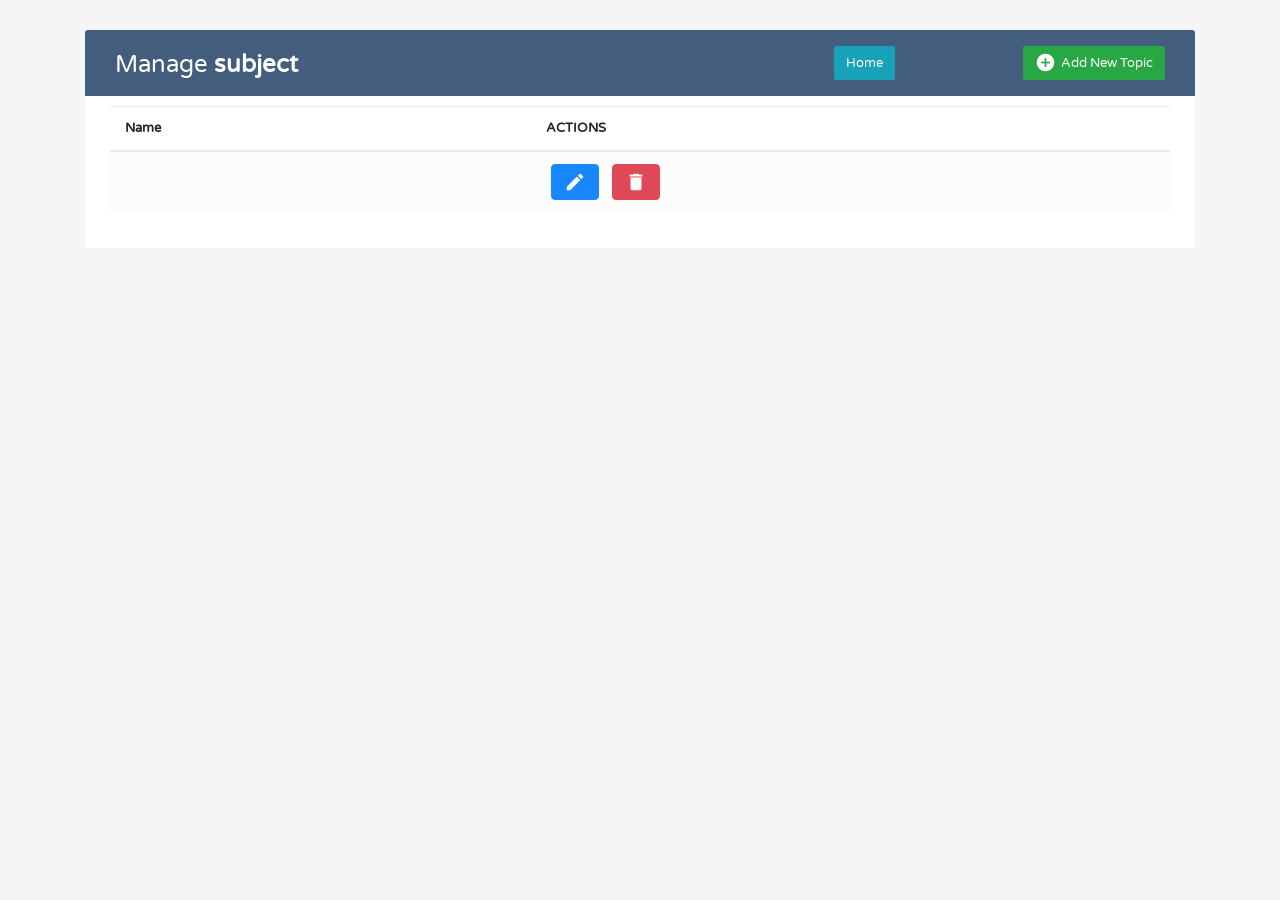
<file: src/main/resources/templates/task.html>
<!DOCTYPE html>
<html lang="en">
<head>
    <meta charset="utf-8">
    <meta name="viewport" content="width=device-width, initial-scale=1, shrink-to-fit=no">
    <title>Admin panel</title>
    <link rel="stylesheet" href="https://fonts.googleapis.com/css?family=Roboto|Varela+Round">
    <link rel="stylesheet" href="https://stackpath.bootstrapcdn.com/bootstrap/4.5.0/css/bootstrap.min.css">
    <link rel="stylesheet" href="https://fonts.googleapis.com/icon?family=Material+Icons">
    <!--    <link rel="stylesheet" href="https://maxcdn.bootstrapcdn.com/font-awesome/4.7.0/css/font-awesome.min.css">-->
    <script src="https://code.jquery.com/jquery-3.5.1.min.js"></script>
    <script src="https://cdn.jsdelivr.net/npm/popper.js@1.16.0/dist/umd/popper.min.js"></script>
    <script src="https://stackpath.bootstrapcdn.com/bootstrap/4.5.0/js/bootstrap.min.js"></script>

    <style>
        body {
            color: #566787;
            background: #f5f5f5;
            font-family: 'Varela Round', sans-serif;
            font-size: 13px;
        }

        .table-responsive {
            margin: 30px 0;
        }

        .table-wrapper {
            background: #fff;
            padding: 20px 25px;
            border-radius: 3px;
            min-width: 1000px;
            box-shadow: 0 1px 1px rgba(0, 0, 0, .05);
        }

        .table-title {
            padding-bottom: 15px;
            background: #435d7d;
            color: #fff;
            padding: 16px 30px;
            min-width: 100%;
            margin: -20px -25px 10px;
            border-radius: 3px 3px 0 0;
        }

        .table-title h2 {
            margin: 5px 0 0;
            font-size: 24px;
        }

        .table-title .btn-group {
            float: right;
        }

        .table-title .btn {
            color: #fff;
            float: right;
            font-size: 13px;
            border: none;
            min-width: 50px;
            border-radius: 2px;
            border: none;
            outline: none !important;
            margin-left: 10px;
        }

        .table-title .btn i {
            float: left;
            font-size: 21px;
            margin-right: 5px;
        }

        .table-title .btn span {
            float: left;
            margin-top: 2px;
        }

        table.table tr th, table.table tr td {
            border-color: #e9e9e9;
            padding: 12px 15px;
            vertical-align: middle;
        }

        table.table tr th:first-child {
            width: 60px;
        }

        table.table tr th:last-child {
            width: 100px;
        }

        table.table-striped tbody tr:nth-of-type(odd) {
            background-color: #fcfcfc;
        }

        table.table-striped.table-hover tbody tr:hover {
            background: #f5f5f5;
        }

        table.table th i {
            font-size: 13px;
            margin: 0 5px;
            cursor: pointer;
        }

        table.table td:last-child i {
            opacity: 0.9;
            font-size: 22px;
            margin: 0 5px;
        }

        table.table td a {
            font-weight: bold;
            color: #566787;
            display: inline-block;
            text-decoration: none;
            outline: none !important;
        }

        table.table td a:hover {
            color: #2196F3;
        }

        table.table td a.edit {
            color: #FFC107;
        }

        table.table td a.delete {
            color: #F44336;
        }

        table.table td i {
            font-size: 19px;
        }

        table.table .avatar {
            border-radius: 50%;
            vertical-align: middle;
            margin-right: 10px;
        }

        .pagination {
            float: right;
            margin: 0 0 5px;
        }

        .pagination li a {
            border: none;
            font-size: 13px;
            min-width: 30px;
            min-height: 30px;
            color: #999;
            margin: 0 2px;
            line-height: 30px;
            border-radius: 2px !important;
            text-align: center;
            padding: 0 6px;
        }

        .pagination li a:hover {
            color: #666;
        }

        .pagination li.active a, .pagination li.active a.page-link {
            background: #03A9F4;
        }

        .pagination li.active a:hover {
            background: #0397d6;
        }

        .pagination li.disabled i {
            color: #ccc;
        }

        .pagination li i {
            font-size: 16px;
            padding-top: 6px
        }

        .hint-text {
            float: left;
            margin-top: 10px;
            font-size: 13px;
        }

        /* Custom checkbox */
        .custom-checkbox {
            position: relative;
        }

        .custom-checkbox input[type="checkbox"] {
            opacity: 0;
            position: absolute;
            margin: 5px 0 0 3px;
            z-index: 9;
        }

        .custom-checkbox label:before {
            width: 18px;
            height: 18px;
        }

        .custom-checkbox label:before {
            content: '';
            margin-right: 10px;
            display: inline-block;
            vertical-align: text-top;
            background: white;
            border: 1px solid #bbb;
            border-radius: 2px;
            box-sizing: border-box;
            z-index: 2;
        }

        .custom-checkbox input[type="checkbox"]:checked + label:after {
            content: '';
            position: absolute;
            left: 6px;
            top: 3px;
            width: 6px;
            height: 11px;
            border: solid #000;
            border-width: 0 3px 3px 0;
            transform: inherit;
            z-index: 3;
            transform: rotateZ(45deg);
        }

        .custom-checkbox input[type="checkbox"]:checked + label:before {
            border-color: #03A9F4;
            background: #03A9F4;
        }

        .custom-checkbox input[type="checkbox"]:checked + label:after {
            border-color: #fff;
        }

        .custom-checkbox input[type="checkbox"]:disabled + label:before {
            color: #b8b8b8;
            cursor: auto;
            box-shadow: none;
            background: #ddd;
        }

        /* Modal styles */
        .modal .modal-dialog {
            max-width: 400px;
        }

        .modal .modal-header, .modal .modal-body, .modal .modal-footer {
            padding: 20px 30px;
        }

        .modal .modal-content {
            border-radius: 3px;
            font-size: 14px;
        }

        .modal .modal-footer {
            background: #ecf0f1;
            border-radius: 0 0 3px 3px;
        }

        .modal .modal-title {
            display: inline-block;
        }

        .modal .form-control {
            border-radius: 2px;
            box-shadow: none;
            border-color: #dddddd;
        }

        .modal textarea.form-control {
            resize: vertical;
        }

        .modal .btn {
            border-radius: 2px;
            min-width: 100px;
        }

        .modal form label {
            font-weight: normal;
        }
    </style>
    <script>
        $(document).ready(function () {
            // Activate tooltip
            $('[data-toggle="tooltip"]').tooltip();

            // Select/Deselect checkboxes
            var checkbox = $('table tbody input[type="checkbox"]');
            $("#selectAll").click(function () {
                if (this.checked) {
                    checkbox.each(function () {
                        this.checked = true;
                    });
                } else {
                    checkbox.each(function () {
                        this.checked = false;
                    });
                }
            });
            checkbox.click(function () {
                if (!this.checked) {
                    $("#selectAll").prop("checked", false);
                }
            });
        });
    </script>
</head>
<body>
<div class="container-xl">
    <div class="table-responsive">
        <div class="table-wrapper">
            <!--            <div class="table-title">-->
            <!--                <div class="row">-->
            <!--&lt;!&ndash;                    <div class="col-sm-6">&ndash;&gt;-->
            <!--&lt;!&ndash;                        <a th:href="@{/admin/allUsers}" class="btn btn-success">&ndash;&gt;-->
            <!--&lt;!&ndash;                            <span>User Page</span></a>&ndash;&gt;-->
            <!--&lt;!&ndash;                        <a th:href="@{/adminTopic/topics}" class="btn btn-success">&ndash;&gt;-->
            <!--&lt;!&ndash;                            <span>Topic Page</span></a>&ndash;&gt;-->
            <!--&lt;!&ndash;                        <a th:href="@{/adminQuestion/questions}" class="btn btn-success">&ndash;&gt;-->
            <!--&lt;!&ndash;                            <span>Question Page</span></a>&ndash;&gt;-->
            <!--&lt;!&ndash;                    </div>&ndash;&gt;-->
            <!--                </div>-->
            <!--            </div>-->
            <div class="table-title">
                <div class="row">
                    <div class="col-sm-6">
                        <h2>Manage <b>subject</b></h2>
                    </div>
                    <div class="col-sm-3">
                        <a href="/" class="btn btn-info" ><span>Home</span></a>
                    </div>
                    <div class="col-sm-3">
                        <a href="#addEmployeeModal" class="btn btn-success" data-toggle="modal"><i
                                class="material-icons">&#xE147;</i> <span>Add New Topic</span></a>
                    </div>
                </div>
            </div>

            <table class="table table-striped table-hover">
                <thead>
                <tr>
                    <th>Name</th>
                    <th>ACTIONS</th>
                </tr>
                </thead>
                <tbody th:each="task: ${taskList}">
                <tr>
                    <td><a th:text="${task.getName()}"
                           th:href="@{/case/task-id/{id}(id=${task.getId()})}"> </a></td>
                    <td>
                        <a type="button" data-toggle="modal"
                           data-target="#myModal" th:attr="onclick=|updateId('${task.getId()}')|">
                            <i class="material-icons btn btn-primary">&#xE254;</i>
                        </a>
                        <a type="button" data-toggle="modal"
                           data-target="#deleteCategory" th:attr="onclick=|deleteId('${task.getId()}')|">
                            <i class="material-icons btn btn-danger">&#xE872;</i>
                        </a>
                    </td>

                    <div fragment="modal" id="myModal" class="modal" tabindex="-1" role="dialog">
                        <div class="modal-dialog" role="document">
                            <div class="modal-content">
                                <div class="modal-header">
                                    <h5 class="modal-title">Task Update</h5>
                                    <button type="button" class="close" data-dismiss="modal" aria-label="Close">
                                        <span aria-hidden="true">&times;</span>
                                    </button>
                                </div>
                                <div class="modal-body">
                                    <form id="updateId" method="post">
                                        <div class="form-group">
                                            <label>Task Name</label>
                                            <input type="text" class="form-control" placeholder="Enter task Name"
                                                   name="name">
                                            <label class="control-label">Task title :</label>
                                            <input type="text" name="title"
                                                   class="form-control" placeholder="Enter task title">
                                            <label class="control-label">Example</label>
                                            <input type="text" name="example"
                                                   class="form-control" placeholder="Enter example">
                                            <label class="control-label">Method name: </label>
                                            <input type="text" name="methodName"
                                                   class="form-control" placeholder="Enter method name">
                                            <div class="form-group">
                                                <label class="control-label">First param:</label> &nbsp
                                                <input type="radio" name="firstParam"
                                                       value="String"><label>String</label> &nbsp &nbsp
                                                <input type="radio" name="firstParam" value="Integer"><label>int</label>
                                                &nbsp &nbsp
                                                <input type="radio" name="firstParam"
                                                       value="Double"><label>double</label>
                                                <p id="firstParamUpdate"></p>
                                            </div>
                                            <div class="form-group">
                                                <label>Second param:</label> &nbsp
                                                <input type="radio" name="secondParam"
                                                       value="String"><label>String</label> &nbsp &nbsp
                                                <input type="radio" name="secondParam"
                                                       value="Integer"><label>int</label> &nbsp &nbsp
                                                <input type="radio" name="secondParam"
                                                       value="Double"><label>double</label>
                                                <p id="secondParamUpdate"></p>
                                            </div>
                                            <div class="form-group">
                                                <label>Return param:</label> &nbsp
                                                <input type="radio" name="returnParam"
                                                       value="String"><label>String</label> &nbsp &nbsp
                                                <input type="radio" name="returnParam"
                                                       value="Integer"><label>int</label> &nbsp &nbsp
                                                <input type="radio" name="returnParam"
                                                       value="void"><label>void</label><br>
                                                <input type="radio" name="returnParam"
                                                       value="Double"><label>double</label>
                                                <p id="resultUpdate"></p>
                                            </div>
                                        </div>
                                        <input type="button" class="btn btn-default" data-dismiss="modal"
                                               value="Cancel">
                                        <button type="submit" class="btn btn-success">Submit</button>
                                    </form>
                                </div>
                            </div>
                        </div>

                    </div>

                    <div id="deleteCategory" class="modal" tabindex="-1" role="dialog">
                        <div class="modal-dialog">
                            <div class="modal-content">
                                <form id="deleteId" method="get">
                                    <div class="modal-header">
                                        <h4 class="modal-title">Delete Task</h4>
                                        <button type="button" class="close" data-dismiss="modal" aria-hidden="true">
                                            &times;
                                        </button>
                                    </div>
                                    <div class="modal-body">
                                        <p>Are you sure you want to delete these Records?</p>
                                        <p class="text-warning"><small>This action cannot be undone.</small></p>
                                    </div>
                                    <div class="modal-footer">
                                        <input type="button" class="btn btn-default" data-dismiss="modal"
                                               value="Cancel">
                                        <input type="submit" class="btn btn-danger" value="Delete">

                                    </div>
                                </form>
                            </div>
                        </div>
                    </div>

                </tr>

                </tbody>

            </table>
            <!--            <div class="clearfix">-->
            <!--                <ul class="pagination">-->
            <!--                    <li class="page-item disabled"><a href="#">Previous</a></li>-->
            <!--                    <li class="page-item"><a href="#" class="page-link">1</a></li>-->
            <!--                    <li class="page-item active"><a href="#" class="page-link">2</a></li>-->
            <!--                    <li class="page-item"><a href="#" class="page-link">3</a></li>-->
            <!--                    <li class="page-item"><a href="#" class="page-link">Next</a></li>-->
            <!--                </ul>-->
            <!--            </div>-->
        </div>
    </div>
</div>

<!-- Add Modal HTML -->
<div id="addEmployeeModal" class="modal fade">
    <div class="modal-dialog">
        <div class="modal-content">
            <form th:action="@{/admin/task/add}" method="post">
                <div class="modal-header">
                    <h4 class="modal-title">Add Task</h4>
                    <button type="button" class="close" data-dismiss="modal" aria-hidden="true">&times;</button>
                </div>
                <div class="modal-body">
                    <div class="form-group">
                        <label>Task Name</label>
                        <input type="text" class="form-control" placeholder="Enter task Name" name="name">
                        <label class="control-label">Task title :</label>
                        <input type="text" name="title"
                               class="form-control" placeholder="Enter task title">
                        <label class="control-label">Example</label>
                        <input type="text" name="example"
                               class="form-control" placeholder="Enter example">
                        <label class="control-label">Method name: </label>
                        <input type="text" name="methodName"
                               class="form-control" placeholder="Enter method name">
                        <div class="form-group">
                            <label class="control-label">First param:</label> &nbsp
                            <input type="radio" name="firstParam" value="String"><label>String</label> &nbsp &nbsp
                            <input type="radio" name="firstParam" value="Integer"><label>int</label> &nbsp &nbsp
                            <input type="radio" name="firstParam" value="Double"><label>double</label>
                            <p id="firstParam"></p>
                        </div>
                        <div class="form-group">
                            <label>Second param:</label> &nbsp
                            <input type="radio" name="secondParam" value="String"><label>String</label> &nbsp &nbsp
                            <input type="radio" name="secondParam" value="Integer"><label>int</label> &nbsp &nbsp
                            <input type="radio" name="secondParam" value="Double"><label>double</label>
                            <p id="secondParam"></p>
                        </div>
                        <div class="form-group">
                            <label>Return param:</label> &nbsp
                            <input type="radio" name="returnParam" value="String"><label>String</label> &nbsp &nbsp
                            <input type="radio" name="returnParam" value="Integer"><label>int</label> &nbsp &nbsp
                            <input type="radio" name="returnParam" value="void"><label>void</label><br>
                            <input type="radio" name="returnParam" value="Double"><label>double</label>
                            <p id="result"></p>
                        </div>

                        <input type="hidden" name="topicId" th:value="${topic.getId()}">

                    </div>
                </div>
                <div class="modal-footer">
                    <input type="button" class="btn btn-default" data-dismiss="modal" value="Cancel">
                    <input type="submit" class="btn btn-success" value="Add">
                </div>
            </form>
        </div>
    </div>
</div>

<script>
    function updateId(taskId) {
        let var2 = document.getElementById("updateId").action = "/admin/task/update/" + taskId;
        // let var21 = document.getElementById("myModal").action="/admin/lang/del/"+subjectId;
        console.log(var2)
    }

    function deleteId(taskId) {
        let var2 = document.getElementById("deleteId").action = "/admin/task/del/" + taskId
        // let var21 = document.getElementById("myModal").action="/admin/category/update/"+categoryId;
        console.log(var2)
    }

    $(document).ready(function () {
        // Activate tooltip
        $('[data-toggle="tooltip"]').tooltip();

        // Select/Deselect checkboxes
        var checkbox = $('table tbody input[type="checkbox"]');
        $("#selectAll").click(function () {
            if (this.checked) {
                checkbox.each(function () {
                    this.checked = true;
                });
            } else {
                checkbox.each(function () {
                    this.checked = false;
                });
            }
        });
        checkbox.click(function () {
            if (!this.checked) {
                $("#selectAll").prop("checked", false);
            }
        });
    });

</script>


</body>
</html>
</file>
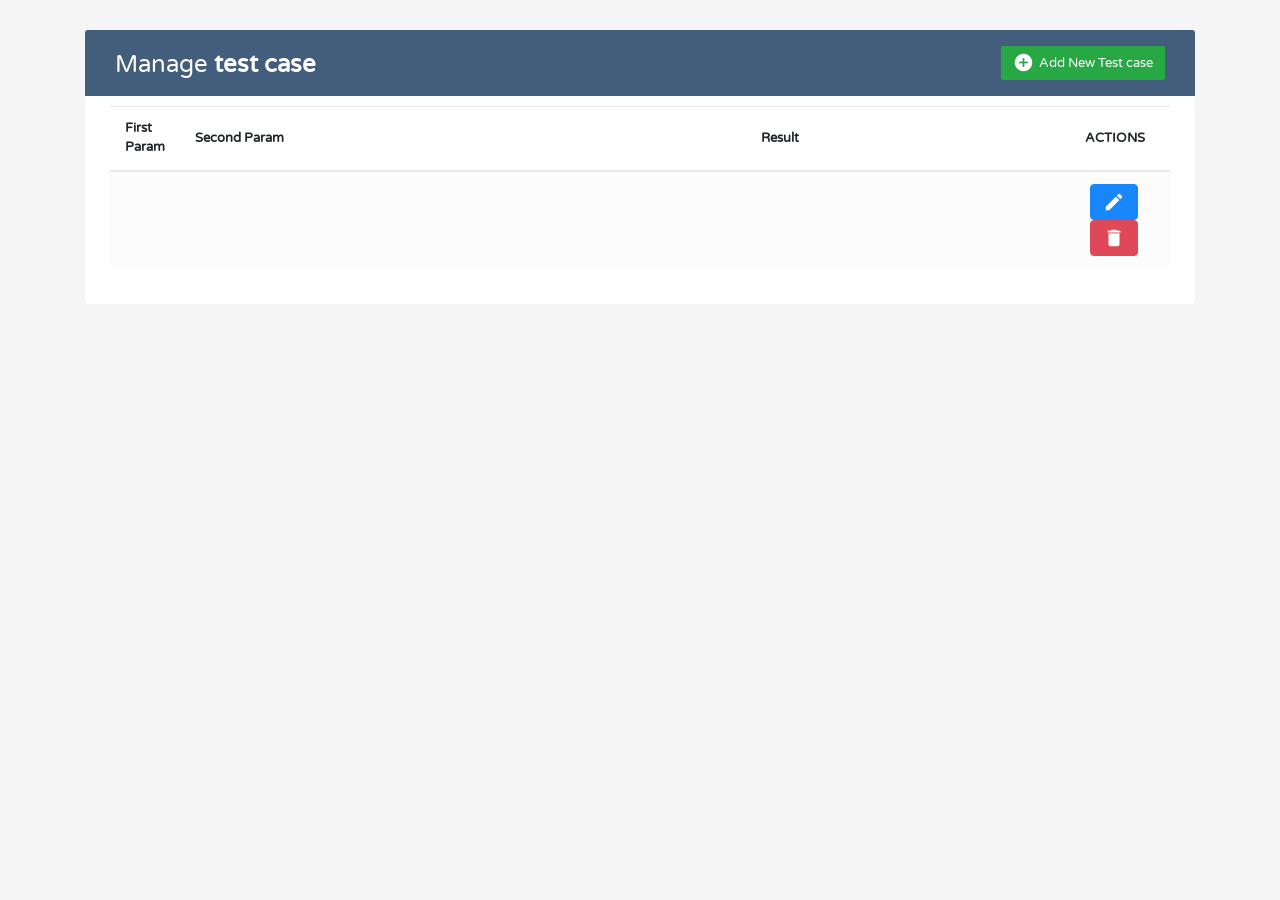
<file: src/main/resources/templates/testCase.html>
<!DOCTYPE html>
<html lang="en">
<head>
    <meta charset="utf-8">
    <meta name="viewport" content="width=device-width, initial-scale=1, shrink-to-fit=no">
    <title>Admin panel</title>
    <link rel="stylesheet" href="https://fonts.googleapis.com/css?family=Roboto|Varela+Round">
    <link rel="stylesheet" href="https://stackpath.bootstrapcdn.com/bootstrap/4.5.0/css/bootstrap.min.css">
    <link rel="stylesheet" href="https://fonts.googleapis.com/icon?family=Material+Icons">
    <!--    <link rel="stylesheet" href="https://maxcdn.bootstrapcdn.com/font-awesome/4.7.0/css/font-awesome.min.css">-->
    <script src="https://code.jquery.com/jquery-3.5.1.min.js"></script>
    <script src="https://cdn.jsdelivr.net/npm/popper.js@1.16.0/dist/umd/popper.min.js"></script>
    <script src="https://stackpath.bootstrapcdn.com/bootstrap/4.5.0/js/bootstrap.min.js"></script>

    <style>
        body {
            color: #566787;
            background: #f5f5f5;
            font-family: 'Varela Round', sans-serif;
            font-size: 13px;
        }

        .table-responsive {
            margin: 30px 0;
        }

        .table-wrapper {
            background: #fff;
            padding: 20px 25px;
            border-radius: 3px;
            min-width: 1000px;
            box-shadow: 0 1px 1px rgba(0, 0, 0, .05);
        }

        .table-title {
            padding-bottom: 15px;
            background: #435d7d;
            color: #fff;
            padding: 16px 30px;
            min-width: 100%;
            margin: -20px -25px 10px;
            border-radius: 3px 3px 0 0;
        }

        .table-title h2 {
            margin: 5px 0 0;
            font-size: 24px;
        }

        .table-title .btn-group {
            float: right;
        }

        .table-title .btn {
            color: #fff;
            float: right;
            font-size: 13px;
            border: none;
            min-width: 50px;
            border-radius: 2px;
            border: none;
            outline: none !important;
            margin-left: 10px;
        }

        .table-title .btn i {
            float: left;
            font-size: 21px;
            margin-right: 5px;
        }

        .table-title .btn span {
            float: left;
            margin-top: 2px;
        }

        table.table tr th, table.table tr td {
            border-color: #e9e9e9;
            padding: 12px 15px;
            vertical-align: middle;
        }

        table.table tr th:first-child {
            width: 60px;
        }

        table.table tr th:last-child {
            width: 100px;
        }

        table.table-striped tbody tr:nth-of-type(odd) {
            background-color: #fcfcfc;
        }

        table.table-striped.table-hover tbody tr:hover {
            background: #f5f5f5;
        }

        table.table th i {
            font-size: 13px;
            margin: 0 5px;
            cursor: pointer;
        }

        table.table td:last-child i {
            opacity: 0.9;
            font-size: 22px;
            margin: 0 5px;
        }

        table.table td a {
            font-weight: bold;
            color: #566787;
            display: inline-block;
            text-decoration: none;
            outline: none !important;
        }

        table.table td a:hover {
            color: #2196F3;
        }

        table.table td a.edit {
            color: #FFC107;
        }

        table.table td a.delete {
            color: #F44336;
        }

        table.table td i {
            font-size: 19px;
        }

        table.table .avatar {
            border-radius: 50%;
            vertical-align: middle;
            margin-right: 10px;
        }

        .pagination {
            float: right;
            margin: 0 0 5px;
        }

        .pagination li a {
            border: none;
            font-size: 13px;
            min-width: 30px;
            min-height: 30px;
            color: #999;
            margin: 0 2px;
            line-height: 30px;
            border-radius: 2px !important;
            text-align: center;
            padding: 0 6px;
        }

        .pagination li a:hover {
            color: #666;
        }

        .pagination li.active a, .pagination li.active a.page-link {
            background: #03A9F4;
        }

        .pagination li.active a:hover {
            background: #0397d6;
        }

        .pagination li.disabled i {
            color: #ccc;
        }

        .pagination li i {
            font-size: 16px;
            padding-top: 6px
        }

        .hint-text {
            float: left;
            margin-top: 10px;
            font-size: 13px;
        }

        /* Custom checkbox */
        .custom-checkbox {
            position: relative;
        }

        .custom-checkbox input[type="checkbox"] {
            opacity: 0;
            position: absolute;
            margin: 5px 0 0 3px;
            z-index: 9;
        }

        .custom-checkbox label:before {
            width: 18px;
            height: 18px;
        }

        .custom-checkbox label:before {
            content: '';
            margin-right: 10px;
            display: inline-block;
            vertical-align: text-top;
            background: white;
            border: 1px solid #bbb;
            border-radius: 2px;
            box-sizing: border-box;
            z-index: 2;
        }

        .custom-checkbox input[type="checkbox"]:checked + label:after {
            content: '';
            position: absolute;
            left: 6px;
            top: 3px;
            width: 6px;
            height: 11px;
            border: solid #000;
            border-width: 0 3px 3px 0;
            transform: inherit;
            z-index: 3;
            transform: rotateZ(45deg);
        }

        .custom-checkbox input[type="checkbox"]:checked + label:before {
            border-color: #03A9F4;
            background: #03A9F4;
        }

        .custom-checkbox input[type="checkbox"]:checked + label:after {
            border-color: #fff;
        }

        .custom-checkbox input[type="checkbox"]:disabled + label:before {
            color: #b8b8b8;
            cursor: auto;
            box-shadow: none;
            background: #ddd;
        }

        /* Modal styles */
        .modal .modal-dialog {
            max-width: 400px;
        }

        .modal .modal-header, .modal .modal-body, .modal .modal-footer {
            padding: 20px 30px;
        }

        .modal .modal-content {
            border-radius: 3px;
            font-size: 14px;
        }

        .modal .modal-footer {
            background: #ecf0f1;
            border-radius: 0 0 3px 3px;
        }

        .modal .modal-title {
            display: inline-block;
        }

        .modal .form-control {
            border-radius: 2px;
            box-shadow: none;
            border-color: #dddddd;
        }

        .modal textarea.form-control {
            resize: vertical;
        }

        .modal .btn {
            border-radius: 2px;
            min-width: 100px;
        }

        .modal form label {
            font-weight: normal;
        }
    </style>
    <script>
        $(document).ready(function () {
            // Activate tooltip
            $('[data-toggle="tooltip"]').tooltip();

            // Select/Deselect checkboxes
            var checkbox = $('table tbody input[type="checkbox"]');
            $("#selectAll").click(function () {
                if (this.checked) {
                    checkbox.each(function () {
                        this.checked = true;
                    });
                } else {
                    checkbox.each(function () {
                        this.checked = false;
                    });
                }
            });
            checkbox.click(function () {
                if (!this.checked) {
                    $("#selectAll").prop("checked", false);
                }
            });
        });
    </script>
</head>
<body>
<div class="container-xl">
    <div class="table-responsive">
        <div class="table-wrapper">
            <!--            <div class="table-title">-->
            <!--                <div class="row">-->
            <!--&lt;!&ndash;                    <div class="col-sm-6">&ndash;&gt;-->
            <!--&lt;!&ndash;                        <a th:href="@{/admin/allUsers}" class="btn btn-success">&ndash;&gt;-->
            <!--&lt;!&ndash;                            <span>User Page</span></a>&ndash;&gt;-->
            <!--&lt;!&ndash;                        <a th:href="@{/adminTopic/topics}" class="btn btn-success">&ndash;&gt;-->
            <!--&lt;!&ndash;                            <span>Topic Page</span></a>&ndash;&gt;-->
            <!--&lt;!&ndash;                        <a th:href="@{/adminQuestion/questions}" class="btn btn-success">&ndash;&gt;-->
            <!--&lt;!&ndash;                            <span>Question Page</span></a>&ndash;&gt;-->
            <!--&lt;!&ndash;                    </div>&ndash;&gt;-->
            <!--                </div>-->
            <!--            </div>-->
            <div class="table-title">
                <div class="row">
                    <div class="col-sm-6">
                        <h2>Manage <b>test case</b></h2>
                    </div>
                    <div class="col-sm-6">
                        <a href="#addEmployeeModal" class="btn btn-success" data-toggle="modal"><i
                                class="material-icons">&#xE147;</i> <span>Add New Test case</span></a>
                    </div>
                </div>
            </div>

            <table class="table table-striped table-hover">
                <thead>
                <tr>
                    <th>First Param</th>
                    <th>Second Param</th>
                    <th>Result</th>
                    <th>ACTIONS</th>
                </tr>
                </thead>
                <tbody th:each="case: ${testCaseList}">
                <tr>
                    <td> <a th:text="${case.getFirstParam()}"> </a></td>
                    <td> <a th:text="${case.getSecondParam()}"> </a></td>
                    <td> <a th:text="${case.getResult()}"> </a></td>
                    <td >
                        <a type="button"  data-toggle="modal"
                           data-target="#myModal" th:attr="onclick=|updateId('${case.getId()}')|">
                            <i class="material-icons btn btn-primary">&#xE254;</i>
                        </a>
                        <a type="button"  data-toggle="modal"
                           data-target="#deleteCategory" th:attr="onclick=|deleteId('${case.getId()}')|">
                            <i class="material-icons btn btn-danger">&#xE872;</i>
                        </a>
                    </td>

                    <div fragment="modal"  id="myModal"  class="modal" tabindex="-1" role="dialog">
                        <div class="modal-dialog" role="document">
                            <div class="modal-content">
                                <div class="modal-header">
                                    <h5 class="modal-title">Test Case Update</h5>
                                    <button type="button" class="close" data-dismiss="modal" aria-label="Close">
                                        <span aria-hidden="true">&times;</span>
                                    </button>
                                </div>
                                <div class="modal-body">
                                    <form id="updateId" method="post">
                                        <div class="form-group">
                                            <label class="control-label" >First param:</label>
                                            <input type="text"  name="firstParam"
                                                   class="form-control" placeholder="Enter first param" >
                                            <label class="control-label" >Second param:</label>
                                            <input type="text" name="secondParam"
                                                   class="form-control" placeholder="Enter second param" >
                                            <label class="control-label" >Second param:</label>
                                            <input type="text" name="result"
                                                   class="form-control" placeholder="Enter expect result" >
                                        </div>
                                        <input type="button" class="btn btn-default" data-dismiss="modal" value="Cancel">
                                        <button type="submit" class="btn btn-success">Submit</button>
                                    </form>
                                </div>
                            </div>
                        </div>

                    </div>

                    <div id="deleteCategory" class="modal" tabindex="-1" role="dialog">
                        <div class="modal-dialog">
                            <div class="modal-content">
                                <form id="deleteId" method="get">
                                    <div class="modal-header">
                                        <h4 class="modal-title">Delete Test case</h4>
                                        <button type="button" class="close" data-dismiss="modal" aria-hidden="true">&times;</button>
                                    </div>
                                    <div class="modal-body">
                                        <p>Are you sure you want to delete these Records?</p>
                                        <p class="text-warning"><small>This action cannot be undone.</small></p>
                                    </div>
                                    <div class="modal-footer">
                                        <input type="button" class="btn btn-default" data-dismiss="modal" value="Cancel">
                                        <input  type="submit" class="btn btn-danger" value="Delete">

                                    </div>
                                </form>
                            </div>
                        </div>
                    </div>

                </tr>

                </tbody>

            </table>
            <!--            <div class="clearfix">-->
            <!--                <ul class="pagination">-->
            <!--                    <li class="page-item disabled"><a href="#">Previous</a></li>-->
            <!--                    <li class="page-item"><a href="#" class="page-link">1</a></li>-->
            <!--                    <li class="page-item active"><a href="#" class="page-link">2</a></li>-->
            <!--                    <li class="page-item"><a href="#" class="page-link">3</a></li>-->
            <!--                    <li class="page-item"><a href="#" class="page-link">Next</a></li>-->
            <!--                </ul>-->
            <!--            </div>-->
        </div>
    </div>
</div>

<!-- Add Modal HTML -->
<div id="addEmployeeModal" class="modal fade">
    <div class="modal-dialog">
        <div class="modal-content">
            <form th:action="@{/case/add}" method="post">
                <div class="modal-header">
                    <h4 class="modal-title">Add Test case</h4>
                    <button type="button" class="close" data-dismiss="modal" aria-hidden="true">&times;</button>
                </div>
                <div class="modal-body">
                    <div class="form-group">
                        <label>First param</label>
                        <input type="text" class="form-control" placeholder="Enter first param" name="firstParam">
                        <label class="control-label" >Second param</label>
                        <input type="text" name="secondParam"
                               class="form-control" placeholder="Enter second param" >
                        <label class="control-label" >Result</label>
                        <input type="text" name="result"
                               class="form-control" placeholder="Enter expect result" >
                        <input type="hidden" name="taskId" th:value="${task.getId}">

                    </div>
                </div>
                <div class="modal-footer">
                    <input type="button" class="btn btn-default" data-dismiss="modal" value="Cancel">
                    <input type="submit" class="btn btn-success" value="Add">
                </div>
            </form>
        </div>
    </div>
</div>

<script>
    function updateId(caseId){
        let var2 = document.getElementById("updateId").action="/case/update/"+caseId;
        // let var21 = document.getElementById("myModal").action="/admin/lang/del/"+subjectId;
        console.log(var2)
    }
    function deleteId(caseId){
        let var2 = document.getElementById("deleteId").action="/case/del/"+caseId
        // let var21 = document.getElementById("myModal").action="/admin/category/update/"+categoryId;
        console.log(var2)
    }
    $(document).ready(function () {
        // Activate tooltip
        $('[data-toggle="tooltip"]').tooltip();

        // Select/Deselect checkboxes
        var checkbox = $('table tbody input[type="checkbox"]');
        $("#selectAll").click(function () {
            if (this.checked) {
                checkbox.each(function () {
                    this.checked = true;
                });
            } else {
                checkbox.each(function () {
                    this.checked = false;
                });
            }
        });
        checkbox.click(function () {
            if (!this.checked) {
                $("#selectAll").prop("checked", false);
            }
        });
    });

</script>


</body>
</html>
</file>
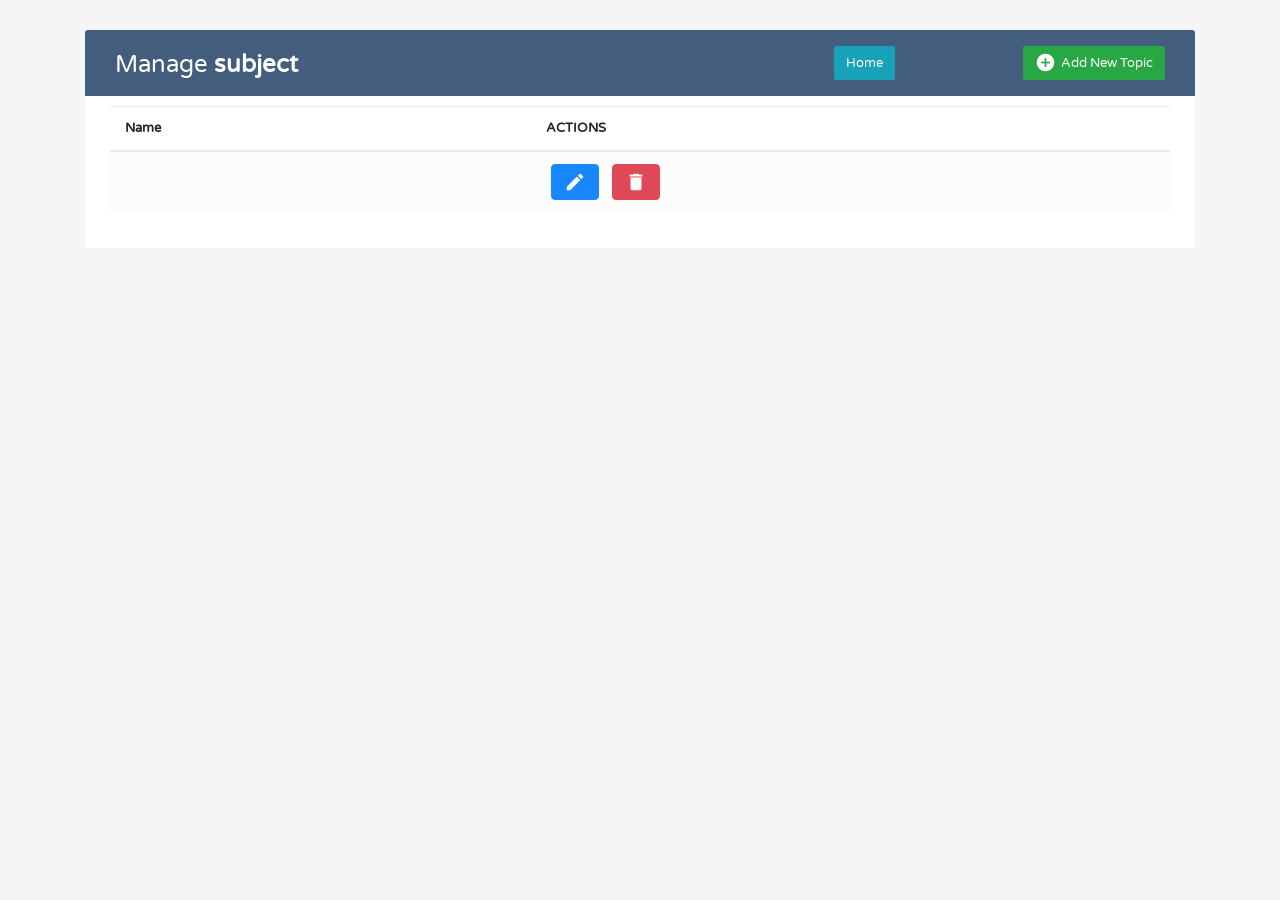
<file: src/main/resources/templates/topic.html>
<!DOCTYPE html>
<html lang="en">
<head>
    <meta charset="utf-8">
    <meta name="viewport" content="width=device-width, initial-scale=1, shrink-to-fit=no">
    <title>Admin panel</title>
    <link rel="stylesheet" href="https://fonts.googleapis.com/css?family=Roboto|Varela+Round">
    <link rel="stylesheet" href="https://stackpath.bootstrapcdn.com/bootstrap/4.5.0/css/bootstrap.min.css">
    <link rel="stylesheet" href="https://fonts.googleapis.com/icon?family=Material+Icons">
    <!--    <link rel="stylesheet" href="https://maxcdn.bootstrapcdn.com/font-awesome/4.7.0/css/font-awesome.min.css">-->
    <script src="https://code.jquery.com/jquery-3.5.1.min.js"></script>
    <script src="https://cdn.jsdelivr.net/npm/popper.js@1.16.0/dist/umd/popper.min.js"></script>
    <script src="https://stackpath.bootstrapcdn.com/bootstrap/4.5.0/js/bootstrap.min.js"></script>

    <style>
        body {
            color: #566787;
            background: #f5f5f5;
            font-family: 'Varela Round', sans-serif;
            font-size: 13px;
        }

        .table-responsive {
            margin: 30px 0;
        }

        .table-wrapper {
            background: #fff;
            padding: 20px 25px;
            border-radius: 3px;
            min-width: 1000px;
            box-shadow: 0 1px 1px rgba(0, 0, 0, .05);
        }

        .table-title {
            padding-bottom: 15px;
            background: #435d7d;
            color: #fff;
            padding: 16px 30px;
            min-width: 100%;
            margin: -20px -25px 10px;
            border-radius: 3px 3px 0 0;
        }

        .table-title h2 {
            margin: 5px 0 0;
            font-size: 24px;
        }

        .table-title .btn-group {
            float: right;
        }

        .table-title .btn {
            color: #fff;
            float: right;
            font-size: 13px;
            border: none;
            min-width: 50px;
            border-radius: 2px;
            border: none;
            outline: none !important;
            margin-left: 10px;
        }

        .table-title .btn i {
            float: left;
            font-size: 21px;
            margin-right: 5px;
        }

        .table-title .btn span {
            float: left;
            margin-top: 2px;
        }

        table.table tr th, table.table tr td {
            border-color: #e9e9e9;
            padding: 12px 15px;
            vertical-align: middle;
        }

        table.table tr th:first-child {
            width: 60px;
        }

        table.table tr th:last-child {
            width: 100px;
        }

        table.table-striped tbody tr:nth-of-type(odd) {
            background-color: #fcfcfc;
        }

        table.table-striped.table-hover tbody tr:hover {
            background: #f5f5f5;
        }

        table.table th i {
            font-size: 13px;
            margin: 0 5px;
            cursor: pointer;
        }

        table.table td:last-child i {
            opacity: 0.9;
            font-size: 22px;
            margin: 0 5px;
        }

        table.table td a {
            font-weight: bold;
            color: #566787;
            display: inline-block;
            text-decoration: none;
            outline: none !important;
        }

        table.table td a:hover {
            color: #2196F3;
        }

        table.table td a.edit {
            color: #FFC107;
        }

        table.table td a.delete {
            color: #F44336;
        }

        table.table td i {
            font-size: 19px;
        }

        table.table .avatar {
            border-radius: 50%;
            vertical-align: middle;
            margin-right: 10px;
        }

        .pagination {
            float: right;
            margin: 0 0 5px;
        }

        .pagination li a {
            border: none;
            font-size: 13px;
            min-width: 30px;
            min-height: 30px;
            color: #999;
            margin: 0 2px;
            line-height: 30px;
            border-radius: 2px !important;
            text-align: center;
            padding: 0 6px;
        }

        .pagination li a:hover {
            color: #666;
        }

        .pagination li.active a, .pagination li.active a.page-link {
            background: #03A9F4;
        }

        .pagination li.active a:hover {
            background: #0397d6;
        }

        .pagination li.disabled i {
            color: #ccc;
        }

        .pagination li i {
            font-size: 16px;
            padding-top: 6px
        }

        .hint-text {
            float: left;
            margin-top: 10px;
            font-size: 13px;
        }

        /* Custom checkbox */
        .custom-checkbox {
            position: relative;
        }

        .custom-checkbox input[type="checkbox"] {
            opacity: 0;
            position: absolute;
            margin: 5px 0 0 3px;
            z-index: 9;
        }

        .custom-checkbox label:before {
            width: 18px;
            height: 18px;
        }

        .custom-checkbox label:before {
            content: '';
            margin-right: 10px;
            display: inline-block;
            vertical-align: text-top;
            background: white;
            border: 1px solid #bbb;
            border-radius: 2px;
            box-sizing: border-box;
            z-index: 2;
        }

        .custom-checkbox input[type="checkbox"]:checked + label:after {
            content: '';
            position: absolute;
            left: 6px;
            top: 3px;
            width: 6px;
            height: 11px;
            border: solid #000;
            border-width: 0 3px 3px 0;
            transform: inherit;
            z-index: 3;
            transform: rotateZ(45deg);
        }

        .custom-checkbox input[type="checkbox"]:checked + label:before {
            border-color: #03A9F4;
            background: #03A9F4;
        }

        .custom-checkbox input[type="checkbox"]:checked + label:after {
            border-color: #fff;
        }

        .custom-checkbox input[type="checkbox"]:disabled + label:before {
            color: #b8b8b8;
            cursor: auto;
            box-shadow: none;
            background: #ddd;
        }

        /* Modal styles */
        .modal .modal-dialog {
            max-width: 400px;
        }

        .modal .modal-header, .modal .modal-body, .modal .modal-footer {
            padding: 20px 30px;
        }

        .modal .modal-content {
            border-radius: 3px;
            font-size: 14px;
        }

        .modal .modal-footer {
            background: #ecf0f1;
            border-radius: 0 0 3px 3px;
        }

        .modal .modal-title {
            display: inline-block;
        }

        .modal .form-control {
            border-radius: 2px;
            box-shadow: none;
            border-color: #dddddd;
        }

        .modal textarea.form-control {
            resize: vertical;
        }

        .modal .btn {
            border-radius: 2px;
            min-width: 100px;
        }

        .modal form label {
            font-weight: normal;
        }
    </style>
    <script>
        $(document).ready(function () {
            // Activate tooltip
            $('[data-toggle="tooltip"]').tooltip();

            // Select/Deselect checkboxes
            var checkbox = $('table tbody input[type="checkbox"]');
            $("#selectAll").click(function () {
                if (this.checked) {
                    checkbox.each(function () {
                        this.checked = true;
                    });
                } else {
                    checkbox.each(function () {
                        this.checked = false;
                    });
                }
            });
            checkbox.click(function () {
                if (!this.checked) {
                    $("#selectAll").prop("checked", false);
                }
            });
        });
    </script>
</head>
<body>
<div class="container-xl">
    <div class="table-responsive">
        <div class="table-wrapper">
<!--            <div class="table-title">-->
<!--                <div class="row">-->
<!--&lt;!&ndash;                    <div class="col-sm-6">&ndash;&gt;-->
<!--&lt;!&ndash;                        <a th:href="@{/admin/allUsers}" class="btn btn-success">&ndash;&gt;-->
<!--&lt;!&ndash;                            <span>User Page</span></a>&ndash;&gt;-->
<!--&lt;!&ndash;                        <a th:href="@{/adminTopic/topics}" class="btn btn-success">&ndash;&gt;-->
<!--&lt;!&ndash;                            <span>Topic Page</span></a>&ndash;&gt;-->
<!--&lt;!&ndash;                        <a th:href="@{/adminQuestion/questions}" class="btn btn-success">&ndash;&gt;-->
<!--&lt;!&ndash;                            <span>Question Page</span></a>&ndash;&gt;-->
<!--&lt;!&ndash;                    </div>&ndash;&gt;-->
<!--                </div>-->
<!--            </div>-->
            <div class="table-title">
                <div class="row">
                    <div class="col-sm-6">
                        <h2>Manage <b>subject</b></h2>
                    </div>
                    <div class="col-sm-3">
                        <a href="/" class="btn btn-info" ><span>Home</span></a>
                    </div>
                    <div class="col-sm-3">
                        <a href="#addEmployeeModal" class="btn btn-success" data-toggle="modal"><i
                                class="material-icons">&#xE147;</i> <span>Add New Topic</span></a>
                    </div>
                </div>
            </div>

            <table class="table table-striped table-hover">
                <thead>
                <tr>
                    <th>Name</th>
                    <th>ACTIONS</th>
                </tr>
                </thead>
                <tbody th:each="topic: ${topicList}">
                <tr>
                    <td> <a th:text="${topic.getName()}"
                            th:href="@{/admin/{language}/{topic}/{id}(language=${topic.getLanguageEntity().getTitle()},topic=${topic.getName()},id=${topic.getId()})}"> </a></td>
                    <td >
                        <a type="button"  data-toggle="modal"
                           data-target="#myModal" th:attr="onclick=|updateId('${topic.getId()}')|">
                            <i class="material-icons btn btn-primary">&#xE254;</i>
                        </a>
                        <a type="button"  data-toggle="modal"
                           data-target="#deleteCategory" th:attr="onclick=|deleteId('${topic.getId()}')|">
                            <i class="material-icons btn btn-danger">&#xE872;</i>
                        </a>
                    </td>

                    <div fragment="modal"  id="myModal"  class="modal" tabindex="-1" role="dialog">
                        <div class="modal-dialog" role="document">
                            <div class="modal-content">
                                <div class="modal-header">
                                    <h5 class="modal-title">Topic Update</h5>
                                    <button type="button" class="close" data-dismiss="modal" aria-label="Close">
                                        <span aria-hidden="true">&times;</span>
                                    </button>
                                </div>
                                <div class="modal-body">
                                    <form id="updateId" method="post">
                                        <div class="form-group">
                                            <label class="control-label" >Topic Name:</label>
                                            <input type="text" required name="name"
                                                   class="form-control" placeholder="Enter topic new name" >
                                            <label class="control-label" >Topic Content:</label>
                                            <input type="text" required name="content"
                                                   class="form-control" placeholder="Enter topic new content" >
                                        </div>
                                        <input type="button" class="btn btn-default" data-dismiss="modal" value="Cancel">
                                        <button type="submit" class="btn btn-success">Submit</button>
                                    </form>
                                </div>
                            </div>
                        </div>

                    </div>

                    <div id="deleteCategory" class="modal" tabindex="-1" role="dialog">
                        <div class="modal-dialog">
                            <div class="modal-content">
                                <form id="deleteId" method="get">
                                    <div class="modal-header">
                                        <h4 class="modal-title">Delete Topic</h4>
                                        <button type="button" class="close" data-dismiss="modal" aria-hidden="true">&times;</button>
                                    </div>
                                    <div class="modal-body">
                                        <p>Are you sure you want to delete these Records?</p>
                                        <p class="text-warning"><small>This action cannot be undone.</small></p>
                                    </div>
                                    <div class="modal-footer">
                                        <input type="button" class="btn btn-default" data-dismiss="modal" value="Cancel">
                                        <input  type="submit" class="btn btn-danger" value="Delete">

                                    </div>
                                </form>
                            </div>
                        </div>
                    </div>

                </tr>

                </tbody>

            </table>
<!--            <div class="clearfix">-->
<!--                <ul class="pagination">-->
<!--                    <li class="page-item disabled"><a href="#">Previous</a></li>-->
<!--                    <li class="page-item"><a href="#" class="page-link">1</a></li>-->
<!--                    <li class="page-item active"><a href="#" class="page-link">2</a></li>-->
<!--                    <li class="page-item"><a href="#" class="page-link">3</a></li>-->
<!--                    <li class="page-item"><a href="#" class="page-link">Next</a></li>-->
<!--                </ul>-->
<!--            </div>-->
        </div>
    </div>
</div>

<!-- Add Modal HTML -->
<div id="addEmployeeModal" class="modal fade">
    <div class="modal-dialog">
        <div class="modal-content">
            <form th:action="@{/admin/topic/add}" method="post">
                <div class="modal-header">
                    <!--                                                                              Userni add qilish page-->
                    <h4 class="modal-title">Add Topic</h4>
                    <button type="button" class="close" data-dismiss="modal" aria-hidden="true">&times;</button>
                </div>
                <div class="modal-body">
                    <div class="form-group">
                        <label>Title</label>
                        <input type="text" class="form-control" name="name">
                        <label class="control-label" >Topic Content:</label>
                        <input type="text" name="content"
                               class="form-control" placeholder="Enter topic content" >
                        <input type="hidden" name="language" th:value="${language.getTitle()}">

                    </div>
                </div>
                <div class="modal-footer">
                    <input type="button" class="btn btn-default" data-dismiss="modal" value="Cancel">
                    <input type="submit" class="btn btn-success" value="Add">
                </div>
            </form>
        </div>
    </div>
</div>

<script>
    function updateId(topicId){
        let var2 = document.getElementById("updateId").action="/admin/topic/update/"+topicId;
        // let var21 = document.getElementById("myModal").action="/admin/lang/del/"+subjectId;
        console.log(var2)
    }
    function deleteId(topicId){
        console.log(topicId)
        let var2 = document.getElementById("deleteId").action="/admin/topic/del/"+topicId;
        // let var21 = document.getElementById("myModal").action="/admin/category/update/"+categoryId;
        console.log(var2)
    }
    $(document).ready(function () {
        // Activate tooltip
        $('[data-toggle="tooltip"]').tooltip();

        // Select/Deselect checkboxes
        var checkbox = $('table tbody input[type="checkbox"]');
        $("#selectAll").click(function () {
            if (this.checked) {
                checkbox.each(function () {
                    this.checked = true;
                });
            } else {
                checkbox.each(function () {
                    this.checked = false;
                });
            }
        });
        checkbox.click(function () {
            if (!this.checked) {
                $("#selectAll").prop("checked", false);
            }
        });
    });

</script>


</body>
</html>
</file>
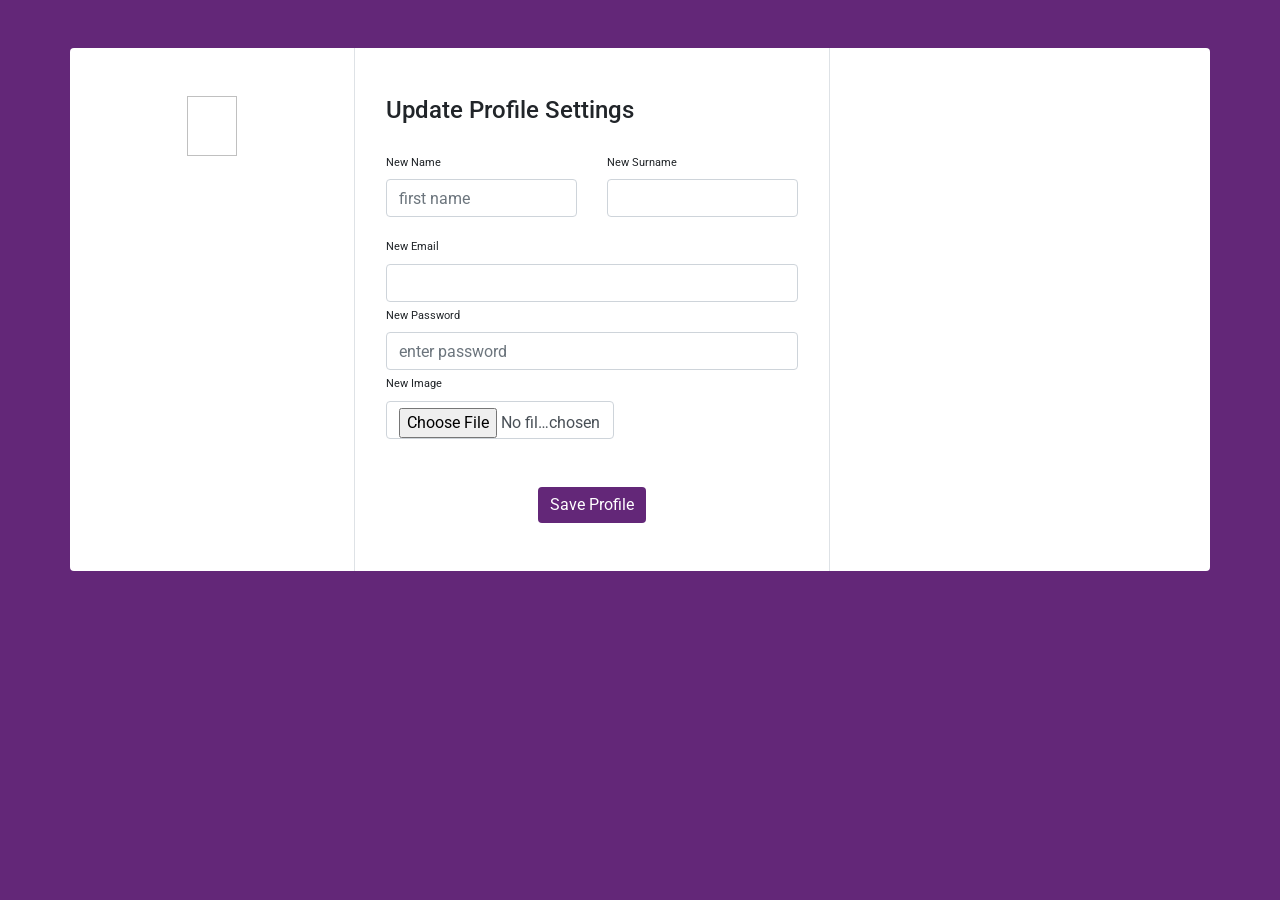
<file: src/main/resources/templates/updateUser2.html>
<!DOCTYPE html>
<html lang="en" xmlns:th="http://www.thymeleaf.org">
<head>
    <meta charset="UTF-8">
    <title>Update - User</title>
  <link rel="stylesheet" href="https://fonts.googleapis.com/css?family=Roboto|Varela+Round">
  <link rel="stylesheet" href="https://stackpath.bootstrapcdn.com/bootstrap/4.5.0/css/bootstrap.min.css">
  <link rel="stylesheet" href="https://fonts.googleapis.com/icon?family=Material+Icons">

  <style>
    body {
      background: rgb(99, 39, 120)
    }

    .form-control:focus {
      box-shadow: none;
      border-color: #BA68C8
    }

    .profile-button {
      background: rgb(99, 39, 120);
      box-shadow: none;
      border: none
    }

    .profile-button:hover {
      background: #682773
    }

    .profile-button:focus {
      background: #682773;
      box-shadow: none
    }

    .profile-button:active {
      background: #682773;
      box-shadow: none
    }

    .back:hover {
      color: #682773;
      cursor: pointer
    }

    .labels {
      font-size: 11px
    }

    .add-experience:hover {
      background: #BA68C8;
      color: #fff;
      cursor: pointer;
      border: solid 1px #BA68C8
    }
  </style>
</head>
<body>
<form th:action="@{/api/user/update/{username}(username=${currentUser.username})}" th:object="${currentUser}" method="post" enctype="multipart/form-data">
<div class="container rounded bg-white mt-5 mb-5">
  <div class="row" >
<!--    <form th:action="@{/api/user/update/{username}(username=${currentUser.username})}" >-->

<!--    <a th:text="${subject.getTitle()}" th:href="@{/{title}(title=${subject.getTitle()})}"></a>-->

    <div class="col-md-3 border-right">
      <div class="d-flex flex-column align-items-center text-center p-3 py-5">
        <table th:if="${currentUser.logoUrl == '' || currentUser.logoUrl == null}">
            <img th:src="@{${ 'view/img/download.png'}}" width="50px" height="60px">
<!--          Name-->
          <span class="font-weight-bold"  th:text="${currentUser.name}"></span>
<!--          Email-->
        <span class="text-black-50" th:text="${currentUser.email}"></span>
        <span> </span>

        </table>

        <table th:if="${ currentUser.getLogoUrl() != null}">

            <p class="images">
            <div class="images" th:if="${#strings.contains(currentUser.getLogoUrl(),'http')}">
                <img class="rounded-circle mt-5" width="150px" th:src="@{${currentUser.logoUrl}}">
            </div>
            <div class="images" th:unless="${#strings.contains(currentUser.getLogoUrl(),'http')}">
                <img class="rounded-circle mt-5" width="150px" th:src="@{${ 'view/img/' +currentUser.logoUrl}}">
            </div>
            </p>
          <img class="rounded-circle mt-5" width="150px"

               th:src="@{'/static/'+${currentUser.logoUrl}}">
<!--          <img class="image" th:src="@{'/static/'+${currentUser.logoUrl}}" alt="Avatar">-->
          <!--          Name-->
<!--          <span class="font-weight-bold"  th:text="${currentUser.name}"></span>-->
          <!--          Email-->
<!--          <span class="text-black-50" th:text="${currentUser.email}"></span>-->
          <span> </span>

        </table>
      </div>



    </div>
    <div class="col-md-5 border-right">
      <div class="p-3 py-5">
        <div class="d-flex justify-content-between align-items-center mb-3">
          <h4 class="text-right">Update Profile Settings</h4>
        </div>
        <div class="row mt-2">
          <div class="col-md-6"><label class="labels">New Name</label>
            <input type="text" class="form-control" placeholder="first name" required name="name"  th:value="${currentUser.name}"></div>
          <div class="col-md-6"><label class="labels">New Surname</label>
            <input type="text" th:value="${currentUser.username}" class="form-control"  required name="username"></div>
        </div>
        <div class="row mt-3">
          <div class="col-md-12"><label class="labels">New Email</label>
            <input type="email" class="form-control"   name="email"  th:value="${currentUser.email}">
          </div>
          <div class="col-md-12"><label class="labels">New Password</label>
            <input type="password" class="form-control" placeholder="enter password"  name="password" ></div>
          <div class="col-md-7"><label class="labels">New Image</label>
            <input type="file" class="form-control" placeholder="image"  name="image"></div>
<!--          <label class="control-label" >Image:</label>-->
<!--          <input type="file" required name="image">-->
        </div>
<!--        <div class="row mt-3">-->
<!--          <div class="col-md-6"><label class="labels">Country</label><input type="text" class="form-control" placeholder="country" value=""></div>-->
<!--          <div class="col-md-6"><label class="labels">State/Region</label><input type="text" class="form-control" value="" placeholder="state"></div>-->
<!--        </div>-->
        <div class="mt-5 text-center"><button class="btn btn-primary profile-button" type="submit">Save Profile</button></div>
      </div>
    </div>
<!--    <div class="col-md-4">-->
<!--      <div class="p-3 py-5">-->
<!--        <div class="d-flex justify-content-between align-items-center experience"><span>Edit Experience</span><span class="border px-3 p-1 add-experience"><i class="fa fa-plus"></i>&nbsp;Experience</span></div><br>-->
<!--        <div class="col-md-12"><label class="labels">Experience in Designing</label><input type="text" class="form-control" placeholder="experience" value=""></div> <br>-->
<!--        <div class="col-md-12"><label class="labels">Additional Details</label><input type="text" class="form-control" placeholder="additional details" value=""></div>-->
<!--      </div>-->
<!--    </div>-->
  </div>
</div>
</div>
</div>
</form>
</body>
</html>
</file>
